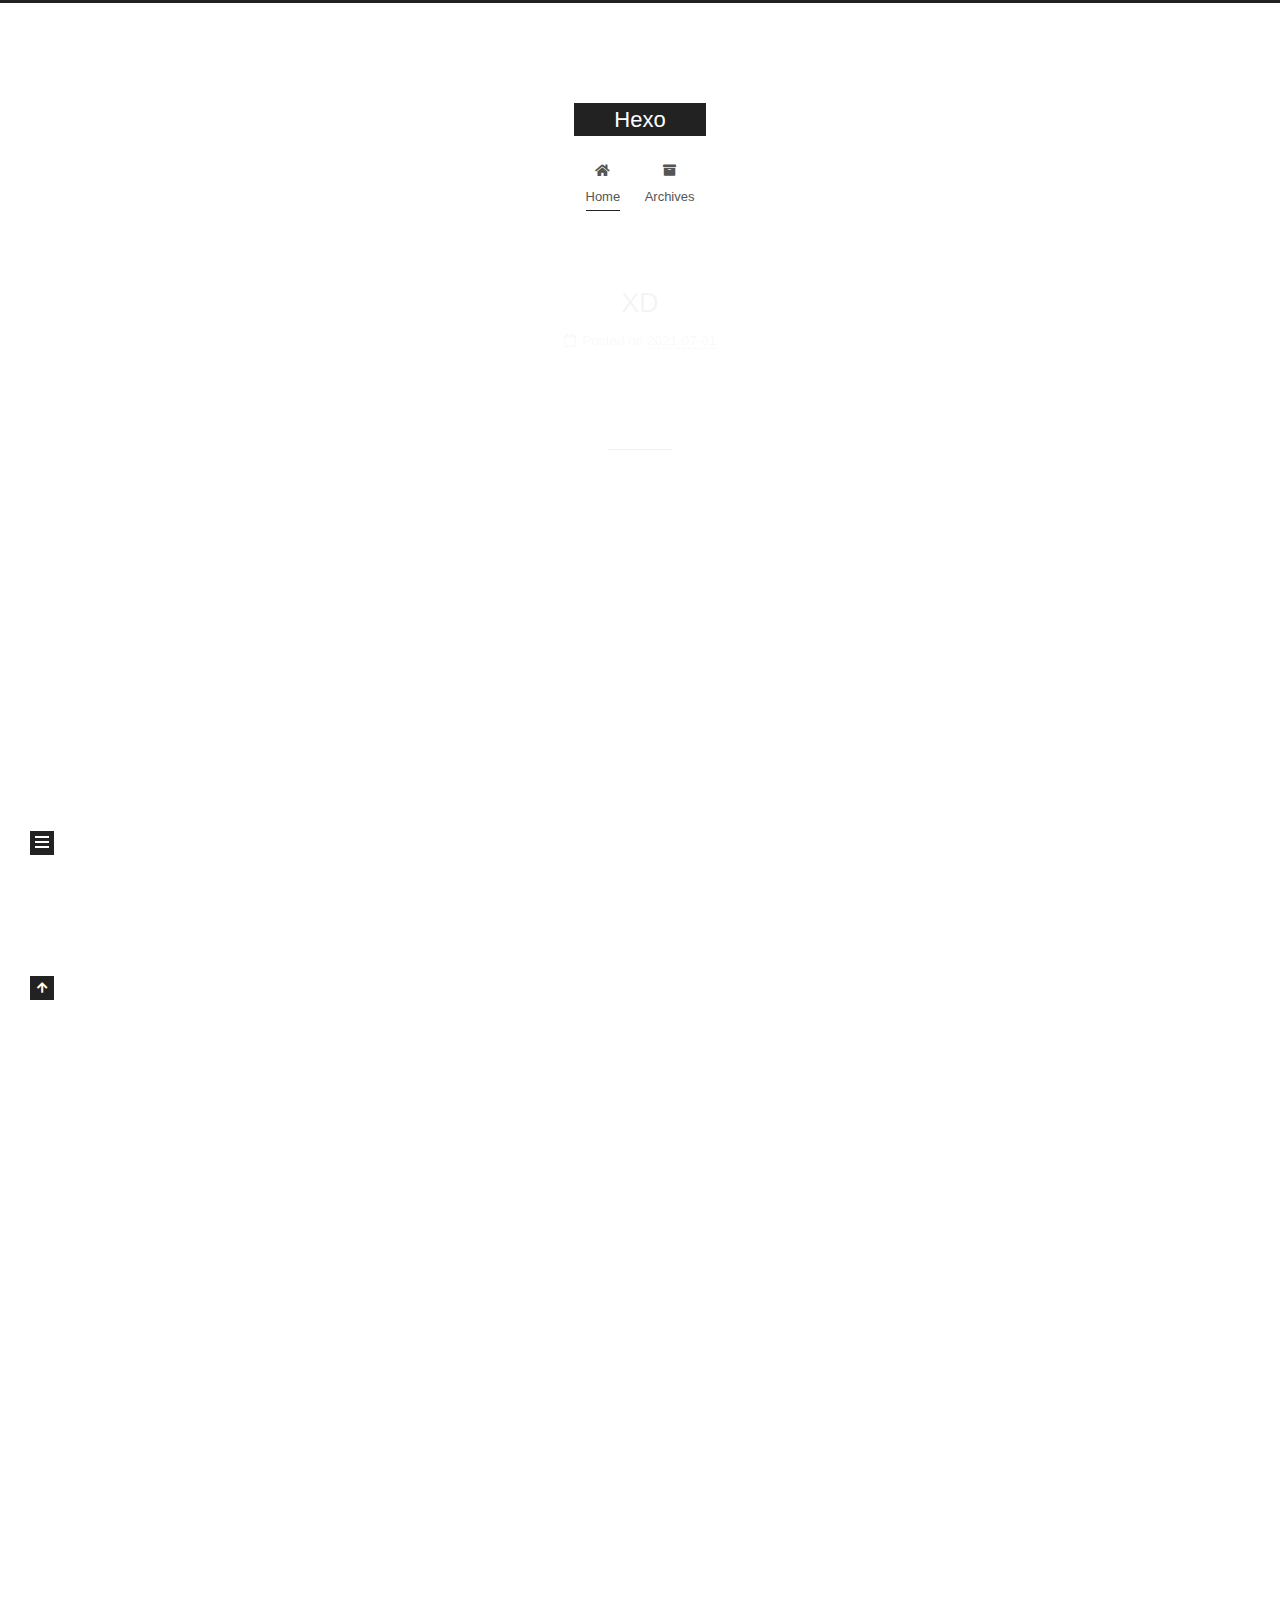
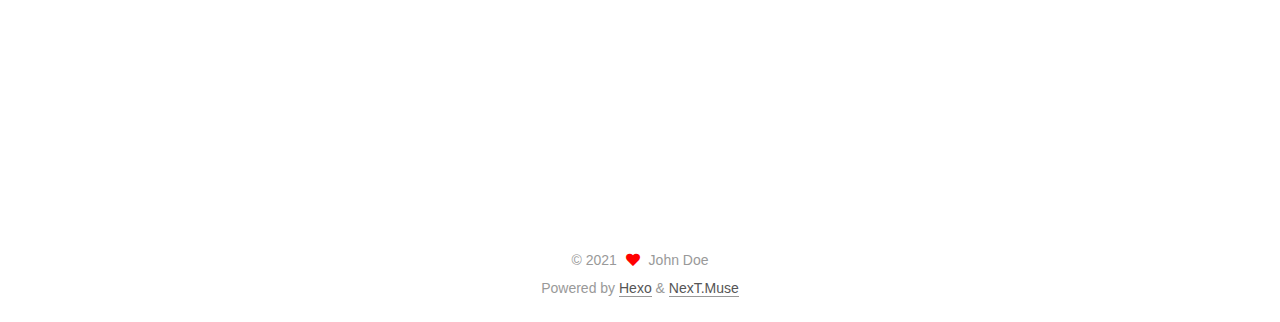
<file: index.html>
<!DOCTYPE html>
<html lang="en">
<head>
  <meta charset="UTF-8">
<meta name="viewport" content="width=device-width, initial-scale=1, maximum-scale=2">
<meta name="theme-color" content="#222">
<meta name="generator" content="Hexo 5.4.0">
  <link rel="apple-touch-icon" sizes="180x180" href="/images/apple-touch-icon-next.png">
  <link rel="icon" type="image/png" sizes="32x32" href="/images/favicon-32x32-next.png">
  <link rel="icon" type="image/png" sizes="16x16" href="/images/favicon-16x16-next.png">
  <link rel="mask-icon" href="/images/logo.svg" color="#222">

<link rel="stylesheet" href="/css/main.css">


<link rel="stylesheet" href="/lib/font-awesome/css/all.min.css">

<script id="hexo-configurations">
    var NexT = window.NexT || {};
    var CONFIG = {"hostname":"example.com","root":"/","scheme":"Muse","version":"7.8.0","exturl":false,"sidebar":{"position":"left","display":"post","padding":18,"offset":12,"onmobile":false},"copycode":{"enable":false,"show_result":false,"style":null},"back2top":{"enable":true,"sidebar":false,"scrollpercent":false},"bookmark":{"enable":false,"color":"#222","save":"auto"},"fancybox":false,"mediumzoom":false,"lazyload":false,"pangu":false,"comments":{"style":"tabs","active":null,"storage":true,"lazyload":false,"nav":null},"algolia":{"hits":{"per_page":10},"labels":{"input_placeholder":"Search for Posts","hits_empty":"We didn't find any results for the search: ${query}","hits_stats":"${hits} results found in ${time} ms"}},"localsearch":{"enable":false,"trigger":"auto","top_n_per_article":1,"unescape":false,"preload":false},"motion":{"enable":true,"async":false,"transition":{"post_block":"fadeIn","post_header":"slideDownIn","post_body":"slideDownIn","coll_header":"slideLeftIn","sidebar":"slideUpIn"}}};
  </script>

  <meta property="og:type" content="website">
<meta property="og:title" content="Hexo">
<meta property="og:url" content="http://example.com/index.html">
<meta property="og:site_name" content="Hexo">
<meta property="og:locale" content="en_US">
<meta property="article:author" content="John Doe">
<meta name="twitter:card" content="summary">

<link rel="canonical" href="http://example.com/">


<script id="page-configurations">
  // https://hexo.io/docs/variables.html
  CONFIG.page = {
    sidebar: "",
    isHome : true,
    isPost : false,
    lang   : 'en'
  };
</script>

  <title>Hexo</title>
  






  <noscript>
  <style>
  .use-motion .brand,
  .use-motion .menu-item,
  .sidebar-inner,
  .use-motion .post-block,
  .use-motion .pagination,
  .use-motion .comments,
  .use-motion .post-header,
  .use-motion .post-body,
  .use-motion .collection-header { opacity: initial; }

  .use-motion .site-title,
  .use-motion .site-subtitle {
    opacity: initial;
    top: initial;
  }

  .use-motion .logo-line-before i { left: initial; }
  .use-motion .logo-line-after i { right: initial; }
  </style>
</noscript>

</head>

<body itemscope itemtype="http://schema.org/WebPage">
  <div class="container use-motion">
    <div class="headband"></div>

    <header class="header" itemscope itemtype="http://schema.org/WPHeader">
      <div class="header-inner"><div class="site-brand-container">
  <div class="site-nav-toggle">
    <div class="toggle" aria-label="Toggle navigation bar">
      <span class="toggle-line toggle-line-first"></span>
      <span class="toggle-line toggle-line-middle"></span>
      <span class="toggle-line toggle-line-last"></span>
    </div>
  </div>

  <div class="site-meta">

    <a href="/" class="brand" rel="start">
      <span class="logo-line-before"><i></i></span>
      <h1 class="site-title">Hexo</h1>
      <span class="logo-line-after"><i></i></span>
    </a>
  </div>

  <div class="site-nav-right">
    <div class="toggle popup-trigger">
    </div>
  </div>
</div>




<nav class="site-nav">
  <ul id="menu" class="main-menu menu">
        <li class="menu-item menu-item-home">

    <a href="/" rel="section"><i class="fa fa-home fa-fw"></i>Home</a>

  </li>
        <li class="menu-item menu-item-archives">

    <a href="/archives/" rel="section"><i class="fa fa-archive fa-fw"></i>Archives</a>

  </li>
  </ul>
</nav>




</div>
    </header>

    
  <div class="back-to-top">
    <i class="fa fa-arrow-up"></i>
    <span>0%</span>
  </div>


    <main class="main">
      <div class="main-inner">
        <div class="content-wrap">
          

          <div class="content index posts-expand">
            
      
  
  
  <article itemscope itemtype="http://schema.org/Article" class="post-block" lang="en">
    <link itemprop="mainEntityOfPage" href="http://example.com/2021/07/01/XD-1/">

    <span hidden itemprop="author" itemscope itemtype="http://schema.org/Person">
      <meta itemprop="image" content="/images/avatar.gif">
      <meta itemprop="name" content="John Doe">
      <meta itemprop="description" content="">
    </span>

    <span hidden itemprop="publisher" itemscope itemtype="http://schema.org/Organization">
      <meta itemprop="name" content="Hexo">
    </span>
      <header class="post-header">
        <h2 class="post-title" itemprop="name headline">
          
            <a href="/2021/07/01/XD-1/" class="post-title-link" itemprop="url">XD</a>
        </h2>

        <div class="post-meta">
            <span class="post-meta-item">
              <span class="post-meta-item-icon">
                <i class="far fa-calendar"></i>
              </span>
              <span class="post-meta-item-text">Posted on</span>

              <time title="Created: 2021-07-01 00:55:12" itemprop="dateCreated datePublished" datetime="2021-07-01T00:55:12+08:00">2021-07-01</time>
            </span>

          

        </div>
      </header>

    
    
    
    <div class="post-body" itemprop="articleBody">

      
          
      
    </div>

    
    
    
      <footer class="post-footer">
        <div class="post-eof"></div>
      </footer>
  </article>
  
  
  

      
  
  
  <article itemscope itemtype="http://schema.org/Article" class="post-block" lang="en">
    <link itemprop="mainEntityOfPage" href="http://example.com/2021/07/01/XD/">

    <span hidden itemprop="author" itemscope itemtype="http://schema.org/Person">
      <meta itemprop="image" content="/images/avatar.gif">
      <meta itemprop="name" content="John Doe">
      <meta itemprop="description" content="">
    </span>

    <span hidden itemprop="publisher" itemscope itemtype="http://schema.org/Organization">
      <meta itemprop="name" content="Hexo">
    </span>
      <header class="post-header">
        <h2 class="post-title" itemprop="name headline">
          
            <a href="/2021/07/01/XD/" class="post-title-link" itemprop="url">XD</a>
        </h2>

        <div class="post-meta">
            <span class="post-meta-item">
              <span class="post-meta-item-icon">
                <i class="far fa-calendar"></i>
              </span>
              <span class="post-meta-item-text">Posted on</span>

              <time title="Created: 2021-07-01 00:45:35" itemprop="dateCreated datePublished" datetime="2021-07-01T00:45:35+08:00">2021-07-01</time>
            </span>

          

        </div>
      </header>

    
    
    
    <div class="post-body" itemprop="articleBody">

      
          
      
    </div>

    
    
    
      <footer class="post-footer">
        <div class="post-eof"></div>
      </footer>
  </article>
  
  
  

      
  
  
  <article itemscope itemtype="http://schema.org/Article" class="post-block" lang="en">
    <link itemprop="mainEntityOfPage" href="http://example.com/2021/07/01/hello-world/">

    <span hidden itemprop="author" itemscope itemtype="http://schema.org/Person">
      <meta itemprop="image" content="/images/avatar.gif">
      <meta itemprop="name" content="John Doe">
      <meta itemprop="description" content="">
    </span>

    <span hidden itemprop="publisher" itemscope itemtype="http://schema.org/Organization">
      <meta itemprop="name" content="Hexo">
    </span>
      <header class="post-header">
        <h2 class="post-title" itemprop="name headline">
          
            <a href="/2021/07/01/hello-world/" class="post-title-link" itemprop="url">Hello World</a>
        </h2>

        <div class="post-meta">
            <span class="post-meta-item">
              <span class="post-meta-item-icon">
                <i class="far fa-calendar"></i>
              </span>
              <span class="post-meta-item-text">Posted on</span>

              <time title="Created: 2021-07-01 00:21:05" itemprop="dateCreated datePublished" datetime="2021-07-01T00:21:05+08:00">2021-07-01</time>
            </span>

          

        </div>
      </header>

    
    
    
    <div class="post-body" itemprop="articleBody">

      
          <p>Welcome to <a target="_blank" rel="noopener" href="https://hexo.io/">Hexo</a>! This is your very first post. Check <a target="_blank" rel="noopener" href="https://hexo.io/docs/">documentation</a> for more info. If you get any problems when using Hexo, you can find the answer in <a target="_blank" rel="noopener" href="https://hexo.io/docs/troubleshooting.html">troubleshooting</a> or you can ask me on <a target="_blank" rel="noopener" href="https://github.com/hexojs/hexo/issues">GitHub</a>.</p>
<h2 id="Quick-Start"><a href="#Quick-Start" class="headerlink" title="Quick Start"></a>Quick Start</h2><h3 id="Create-a-new-post"><a href="#Create-a-new-post" class="headerlink" title="Create a new post"></a>Create a new post</h3><figure class="highlight bash"><table><tr><td class="gutter"><pre><span class="line">1</span><br></pre></td><td class="code"><pre><span class="line">$ hexo new <span class="string">&quot;My New Post&quot;</span></span><br></pre></td></tr></table></figure>

<p>More info: <a target="_blank" rel="noopener" href="https://hexo.io/docs/writing.html">Writing</a></p>
<h3 id="Run-server"><a href="#Run-server" class="headerlink" title="Run server"></a>Run server</h3><figure class="highlight bash"><table><tr><td class="gutter"><pre><span class="line">1</span><br></pre></td><td class="code"><pre><span class="line">$ hexo server</span><br></pre></td></tr></table></figure>

<p>More info: <a target="_blank" rel="noopener" href="https://hexo.io/docs/server.html">Server</a></p>
<h3 id="Generate-static-files"><a href="#Generate-static-files" class="headerlink" title="Generate static files"></a>Generate static files</h3><figure class="highlight bash"><table><tr><td class="gutter"><pre><span class="line">1</span><br></pre></td><td class="code"><pre><span class="line">$ hexo generate</span><br></pre></td></tr></table></figure>

<p>More info: <a target="_blank" rel="noopener" href="https://hexo.io/docs/generating.html">Generating</a></p>
<h3 id="Deploy-to-remote-sites"><a href="#Deploy-to-remote-sites" class="headerlink" title="Deploy to remote sites"></a>Deploy to remote sites</h3><figure class="highlight bash"><table><tr><td class="gutter"><pre><span class="line">1</span><br></pre></td><td class="code"><pre><span class="line">$ hexo deploy</span><br></pre></td></tr></table></figure>

<p>More info: <a target="_blank" rel="noopener" href="https://hexo.io/docs/one-command-deployment.html">Deployment</a></p>

      
    </div>

    
    
    
      <footer class="post-footer">
        <div class="post-eof"></div>
      </footer>
  </article>
  
  
  


  



          </div>
          

<script>
  window.addEventListener('tabs:register', () => {
    let { activeClass } = CONFIG.comments;
    if (CONFIG.comments.storage) {
      activeClass = localStorage.getItem('comments_active') || activeClass;
    }
    if (activeClass) {
      let activeTab = document.querySelector(`a[href="#comment-${activeClass}"]`);
      if (activeTab) {
        activeTab.click();
      }
    }
  });
  if (CONFIG.comments.storage) {
    window.addEventListener('tabs:click', event => {
      if (!event.target.matches('.tabs-comment .tab-content .tab-pane')) return;
      let commentClass = event.target.classList[1];
      localStorage.setItem('comments_active', commentClass);
    });
  }
</script>

        </div>
          
  
  <div class="toggle sidebar-toggle">
    <span class="toggle-line toggle-line-first"></span>
    <span class="toggle-line toggle-line-middle"></span>
    <span class="toggle-line toggle-line-last"></span>
  </div>

  <aside class="sidebar">
    <div class="sidebar-inner">

      <ul class="sidebar-nav motion-element">
        <li class="sidebar-nav-toc">
          Table of Contents
        </li>
        <li class="sidebar-nav-overview">
          Overview
        </li>
      </ul>

      <!--noindex-->
      <div class="post-toc-wrap sidebar-panel">
      </div>
      <!--/noindex-->

      <div class="site-overview-wrap sidebar-panel">
        <div class="site-author motion-element" itemprop="author" itemscope itemtype="http://schema.org/Person">
  <p class="site-author-name" itemprop="name">John Doe</p>
  <div class="site-description" itemprop="description"></div>
</div>
<div class="site-state-wrap motion-element">
  <nav class="site-state">
      <div class="site-state-item site-state-posts">
          <a href="/archives/">
        
          <span class="site-state-item-count">3</span>
          <span class="site-state-item-name">posts</span>
        </a>
      </div>
  </nav>
</div>



      </div>

    </div>
  </aside>
  <div id="sidebar-dimmer"></div>


      </div>
    </main>

    <footer class="footer">
      <div class="footer-inner">
        

        

<div class="copyright">
  
  &copy; 
  <span itemprop="copyrightYear">2021</span>
  <span class="with-love">
    <i class="fa fa-heart"></i>
  </span>
  <span class="author" itemprop="copyrightHolder">John Doe</span>
</div>
  <div class="powered-by">Powered by <a href="https://hexo.io/" class="theme-link" rel="noopener" target="_blank">Hexo</a> & <a href="https://muse.theme-next.org/" class="theme-link" rel="noopener" target="_blank">NexT.Muse</a>
  </div>

        








      </div>
    </footer>
  </div>

  
  <script src="/lib/anime.min.js"></script>
  <script src="/lib/velocity/velocity.min.js"></script>
  <script src="/lib/velocity/velocity.ui.min.js"></script>

<script src="/js/utils.js"></script>

<script src="/js/motion.js"></script>


<script src="/js/schemes/muse.js"></script>


<script src="/js/next-boot.js"></script>




  















  

  

</body>
</html>
</file>
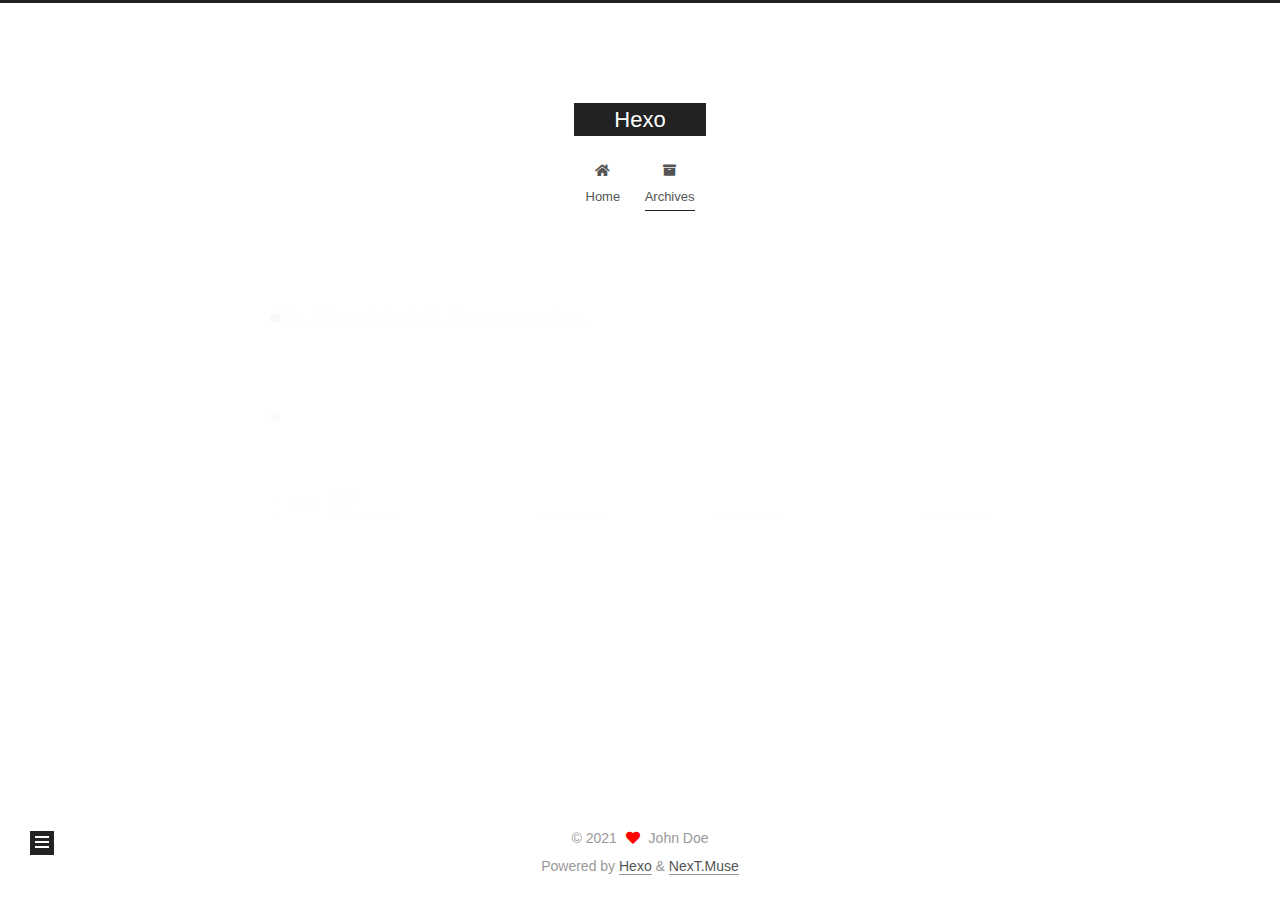
<file: archives/index.html>
<!DOCTYPE html>
<html lang="en">
<head>
  <meta charset="UTF-8">
<meta name="viewport" content="width=device-width, initial-scale=1, maximum-scale=2">
<meta name="theme-color" content="#222">
<meta name="generator" content="Hexo 5.4.0">
  <link rel="apple-touch-icon" sizes="180x180" href="/images/apple-touch-icon-next.png">
  <link rel="icon" type="image/png" sizes="32x32" href="/images/favicon-32x32-next.png">
  <link rel="icon" type="image/png" sizes="16x16" href="/images/favicon-16x16-next.png">
  <link rel="mask-icon" href="/images/logo.svg" color="#222">

<link rel="stylesheet" href="/css/main.css">


<link rel="stylesheet" href="/lib/font-awesome/css/all.min.css">

<script id="hexo-configurations">
    var NexT = window.NexT || {};
    var CONFIG = {"hostname":"example.com","root":"/","scheme":"Muse","version":"7.8.0","exturl":false,"sidebar":{"position":"left","display":"post","padding":18,"offset":12,"onmobile":false},"copycode":{"enable":false,"show_result":false,"style":null},"back2top":{"enable":true,"sidebar":false,"scrollpercent":false},"bookmark":{"enable":false,"color":"#222","save":"auto"},"fancybox":false,"mediumzoom":false,"lazyload":false,"pangu":false,"comments":{"style":"tabs","active":null,"storage":true,"lazyload":false,"nav":null},"algolia":{"hits":{"per_page":10},"labels":{"input_placeholder":"Search for Posts","hits_empty":"We didn't find any results for the search: ${query}","hits_stats":"${hits} results found in ${time} ms"}},"localsearch":{"enable":false,"trigger":"auto","top_n_per_article":1,"unescape":false,"preload":false},"motion":{"enable":true,"async":false,"transition":{"post_block":"fadeIn","post_header":"slideDownIn","post_body":"slideDownIn","coll_header":"slideLeftIn","sidebar":"slideUpIn"}}};
  </script>

  <meta property="og:type" content="website">
<meta property="og:title" content="Hexo">
<meta property="og:url" content="http://example.com/archives/index.html">
<meta property="og:site_name" content="Hexo">
<meta property="og:locale" content="en_US">
<meta property="article:author" content="John Doe">
<meta name="twitter:card" content="summary">

<link rel="canonical" href="http://example.com/archives/">


<script id="page-configurations">
  // https://hexo.io/docs/variables.html
  CONFIG.page = {
    sidebar: "",
    isHome : false,
    isPost : false,
    lang   : 'en'
  };
</script>

  <title>Archive | Hexo</title>
  






  <noscript>
  <style>
  .use-motion .brand,
  .use-motion .menu-item,
  .sidebar-inner,
  .use-motion .post-block,
  .use-motion .pagination,
  .use-motion .comments,
  .use-motion .post-header,
  .use-motion .post-body,
  .use-motion .collection-header { opacity: initial; }

  .use-motion .site-title,
  .use-motion .site-subtitle {
    opacity: initial;
    top: initial;
  }

  .use-motion .logo-line-before i { left: initial; }
  .use-motion .logo-line-after i { right: initial; }
  </style>
</noscript>

</head>

<body itemscope itemtype="http://schema.org/WebPage">
  <div class="container use-motion">
    <div class="headband"></div>

    <header class="header" itemscope itemtype="http://schema.org/WPHeader">
      <div class="header-inner"><div class="site-brand-container">
  <div class="site-nav-toggle">
    <div class="toggle" aria-label="Toggle navigation bar">
      <span class="toggle-line toggle-line-first"></span>
      <span class="toggle-line toggle-line-middle"></span>
      <span class="toggle-line toggle-line-last"></span>
    </div>
  </div>

  <div class="site-meta">

    <a href="/" class="brand" rel="start">
      <span class="logo-line-before"><i></i></span>
      <h1 class="site-title">Hexo</h1>
      <span class="logo-line-after"><i></i></span>
    </a>
  </div>

  <div class="site-nav-right">
    <div class="toggle popup-trigger">
    </div>
  </div>
</div>




<nav class="site-nav">
  <ul id="menu" class="main-menu menu">
        <li class="menu-item menu-item-home">

    <a href="/" rel="section"><i class="fa fa-home fa-fw"></i>Home</a>

  </li>
        <li class="menu-item menu-item-archives">

    <a href="/archives/" rel="section"><i class="fa fa-archive fa-fw"></i>Archives</a>

  </li>
  </ul>
</nav>




</div>
    </header>

    
  <div class="back-to-top">
    <i class="fa fa-arrow-up"></i>
    <span>0%</span>
  </div>


    <main class="main">
      <div class="main-inner">
        <div class="content-wrap">
          

          <div class="content archive">
            

  
  
  
  <div class="post-block">
    <div class="posts-collapse">
      <div class="collection-title">
        <span class="collection-header">Um..! 3 posts in total. Keep on posting.</span>
      </div>

      
    <div class="collection-year">
      <span class="collection-header">2021</span>
    </div>

  <article itemscope itemtype="http://schema.org/Article">
    <header class="post-header">

      <div class="post-meta">
        <time itemprop="dateCreated"
              datetime="2021-07-01T00:55:12+08:00"
              content="2021-07-01">
          07-01
        </time>
      </div>

      <div class="post-title">
          <a class="post-title-link" href="/2021/07/01/XD-1/" itemprop="url">
            <span itemprop="name">XD</span>
          </a>
      </div>

    </header>
  </article>

  <article itemscope itemtype="http://schema.org/Article">
    <header class="post-header">

      <div class="post-meta">
        <time itemprop="dateCreated"
              datetime="2021-07-01T00:45:35+08:00"
              content="2021-07-01">
          07-01
        </time>
      </div>

      <div class="post-title">
          <a class="post-title-link" href="/2021/07/01/XD/" itemprop="url">
            <span itemprop="name">XD</span>
          </a>
      </div>

    </header>
  </article>

  <article itemscope itemtype="http://schema.org/Article">
    <header class="post-header">

      <div class="post-meta">
        <time itemprop="dateCreated"
              datetime="2021-07-01T00:21:05+08:00"
              content="2021-07-01">
          07-01
        </time>
      </div>

      <div class="post-title">
          <a class="post-title-link" href="/2021/07/01/hello-world/" itemprop="url">
            <span itemprop="name">Hello World</span>
          </a>
      </div>

    </header>
  </article>


    </div>
  </div>
  
  
  

  



          </div>
          

<script>
  window.addEventListener('tabs:register', () => {
    let { activeClass } = CONFIG.comments;
    if (CONFIG.comments.storage) {
      activeClass = localStorage.getItem('comments_active') || activeClass;
    }
    if (activeClass) {
      let activeTab = document.querySelector(`a[href="#comment-${activeClass}"]`);
      if (activeTab) {
        activeTab.click();
      }
    }
  });
  if (CONFIG.comments.storage) {
    window.addEventListener('tabs:click', event => {
      if (!event.target.matches('.tabs-comment .tab-content .tab-pane')) return;
      let commentClass = event.target.classList[1];
      localStorage.setItem('comments_active', commentClass);
    });
  }
</script>

        </div>
          
  
  <div class="toggle sidebar-toggle">
    <span class="toggle-line toggle-line-first"></span>
    <span class="toggle-line toggle-line-middle"></span>
    <span class="toggle-line toggle-line-last"></span>
  </div>

  <aside class="sidebar">
    <div class="sidebar-inner">

      <ul class="sidebar-nav motion-element">
        <li class="sidebar-nav-toc">
          Table of Contents
        </li>
        <li class="sidebar-nav-overview">
          Overview
        </li>
      </ul>

      <!--noindex-->
      <div class="post-toc-wrap sidebar-panel">
      </div>
      <!--/noindex-->

      <div class="site-overview-wrap sidebar-panel">
        <div class="site-author motion-element" itemprop="author" itemscope itemtype="http://schema.org/Person">
  <p class="site-author-name" itemprop="name">John Doe</p>
  <div class="site-description" itemprop="description"></div>
</div>
<div class="site-state-wrap motion-element">
  <nav class="site-state">
      <div class="site-state-item site-state-posts">
          <a href="/archives/">
        
          <span class="site-state-item-count">3</span>
          <span class="site-state-item-name">posts</span>
        </a>
      </div>
  </nav>
</div>



      </div>

    </div>
  </aside>
  <div id="sidebar-dimmer"></div>


      </div>
    </main>

    <footer class="footer">
      <div class="footer-inner">
        

        

<div class="copyright">
  
  &copy; 
  <span itemprop="copyrightYear">2021</span>
  <span class="with-love">
    <i class="fa fa-heart"></i>
  </span>
  <span class="author" itemprop="copyrightHolder">John Doe</span>
</div>
  <div class="powered-by">Powered by <a href="https://hexo.io/" class="theme-link" rel="noopener" target="_blank">Hexo</a> & <a href="https://muse.theme-next.org/" class="theme-link" rel="noopener" target="_blank">NexT.Muse</a>
  </div>

        








      </div>
    </footer>
  </div>

  
  <script src="/lib/anime.min.js"></script>
  <script src="/lib/velocity/velocity.min.js"></script>
  <script src="/lib/velocity/velocity.ui.min.js"></script>

<script src="/js/utils.js"></script>

<script src="/js/motion.js"></script>


<script src="/js/schemes/muse.js"></script>


<script src="/js/next-boot.js"></script>




  















  

  

</body>
</html>
</file>
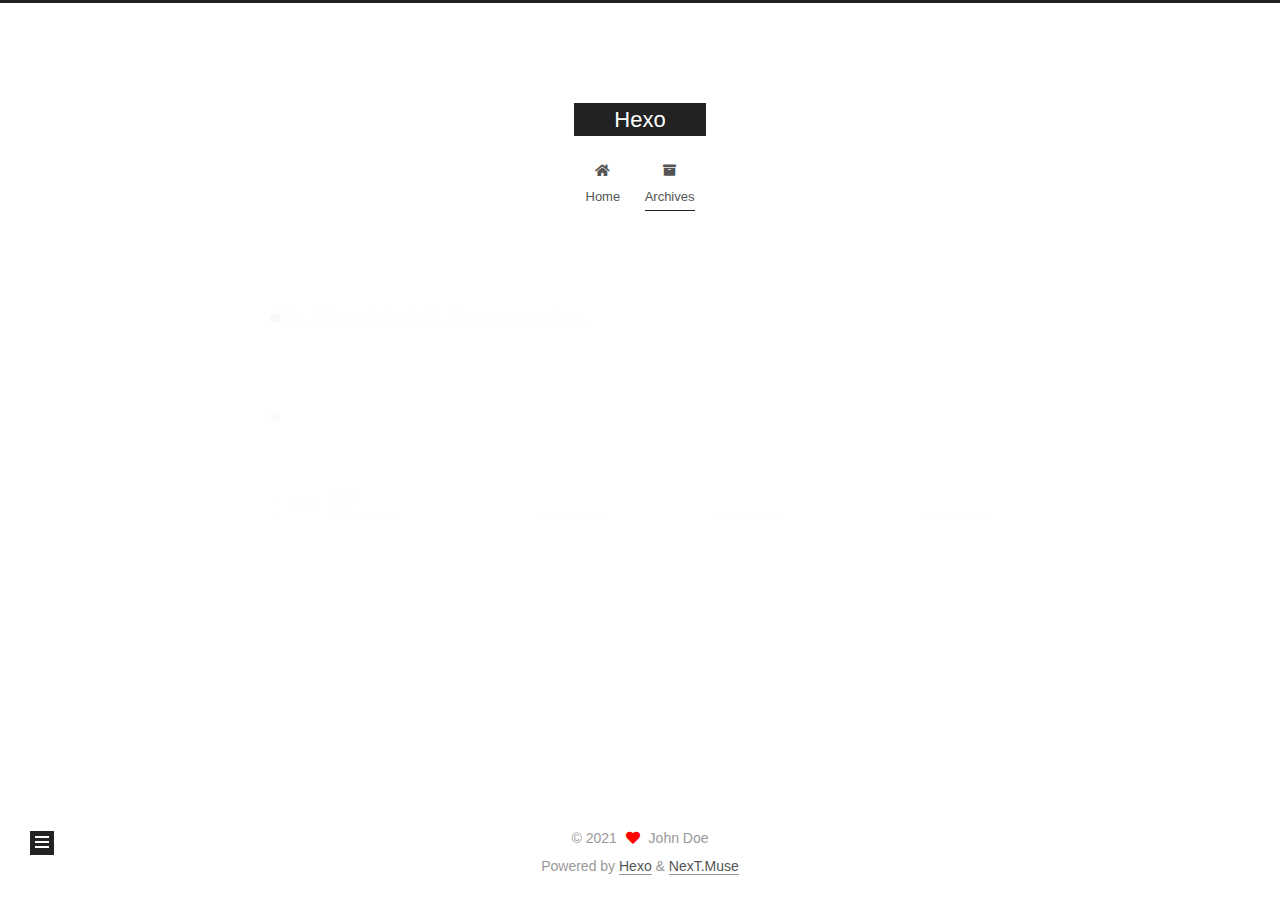
<file: archives/2021/index.html>
<!DOCTYPE html>
<html lang="en">
<head>
  <meta charset="UTF-8">
<meta name="viewport" content="width=device-width, initial-scale=1, maximum-scale=2">
<meta name="theme-color" content="#222">
<meta name="generator" content="Hexo 5.4.0">
  <link rel="apple-touch-icon" sizes="180x180" href="/images/apple-touch-icon-next.png">
  <link rel="icon" type="image/png" sizes="32x32" href="/images/favicon-32x32-next.png">
  <link rel="icon" type="image/png" sizes="16x16" href="/images/favicon-16x16-next.png">
  <link rel="mask-icon" href="/images/logo.svg" color="#222">

<link rel="stylesheet" href="/css/main.css">


<link rel="stylesheet" href="/lib/font-awesome/css/all.min.css">

<script id="hexo-configurations">
    var NexT = window.NexT || {};
    var CONFIG = {"hostname":"example.com","root":"/","scheme":"Muse","version":"7.8.0","exturl":false,"sidebar":{"position":"left","display":"post","padding":18,"offset":12,"onmobile":false},"copycode":{"enable":false,"show_result":false,"style":null},"back2top":{"enable":true,"sidebar":false,"scrollpercent":false},"bookmark":{"enable":false,"color":"#222","save":"auto"},"fancybox":false,"mediumzoom":false,"lazyload":false,"pangu":false,"comments":{"style":"tabs","active":null,"storage":true,"lazyload":false,"nav":null},"algolia":{"hits":{"per_page":10},"labels":{"input_placeholder":"Search for Posts","hits_empty":"We didn't find any results for the search: ${query}","hits_stats":"${hits} results found in ${time} ms"}},"localsearch":{"enable":false,"trigger":"auto","top_n_per_article":1,"unescape":false,"preload":false},"motion":{"enable":true,"async":false,"transition":{"post_block":"fadeIn","post_header":"slideDownIn","post_body":"slideDownIn","coll_header":"slideLeftIn","sidebar":"slideUpIn"}}};
  </script>

  <meta property="og:type" content="website">
<meta property="og:title" content="Hexo">
<meta property="og:url" content="http://example.com/archives/2021/index.html">
<meta property="og:site_name" content="Hexo">
<meta property="og:locale" content="en_US">
<meta property="article:author" content="John Doe">
<meta name="twitter:card" content="summary">

<link rel="canonical" href="http://example.com/archives/2021/">


<script id="page-configurations">
  // https://hexo.io/docs/variables.html
  CONFIG.page = {
    sidebar: "",
    isHome : false,
    isPost : false,
    lang   : 'en'
  };
</script>

  <title>Archive | Hexo</title>
  






  <noscript>
  <style>
  .use-motion .brand,
  .use-motion .menu-item,
  .sidebar-inner,
  .use-motion .post-block,
  .use-motion .pagination,
  .use-motion .comments,
  .use-motion .post-header,
  .use-motion .post-body,
  .use-motion .collection-header { opacity: initial; }

  .use-motion .site-title,
  .use-motion .site-subtitle {
    opacity: initial;
    top: initial;
  }

  .use-motion .logo-line-before i { left: initial; }
  .use-motion .logo-line-after i { right: initial; }
  </style>
</noscript>

</head>

<body itemscope itemtype="http://schema.org/WebPage">
  <div class="container use-motion">
    <div class="headband"></div>

    <header class="header" itemscope itemtype="http://schema.org/WPHeader">
      <div class="header-inner"><div class="site-brand-container">
  <div class="site-nav-toggle">
    <div class="toggle" aria-label="Toggle navigation bar">
      <span class="toggle-line toggle-line-first"></span>
      <span class="toggle-line toggle-line-middle"></span>
      <span class="toggle-line toggle-line-last"></span>
    </div>
  </div>

  <div class="site-meta">

    <a href="/" class="brand" rel="start">
      <span class="logo-line-before"><i></i></span>
      <h1 class="site-title">Hexo</h1>
      <span class="logo-line-after"><i></i></span>
    </a>
  </div>

  <div class="site-nav-right">
    <div class="toggle popup-trigger">
    </div>
  </div>
</div>




<nav class="site-nav">
  <ul id="menu" class="main-menu menu">
        <li class="menu-item menu-item-home">

    <a href="/" rel="section"><i class="fa fa-home fa-fw"></i>Home</a>

  </li>
        <li class="menu-item menu-item-archives">

    <a href="/archives/" rel="section"><i class="fa fa-archive fa-fw"></i>Archives</a>

  </li>
  </ul>
</nav>




</div>
    </header>

    
  <div class="back-to-top">
    <i class="fa fa-arrow-up"></i>
    <span>0%</span>
  </div>


    <main class="main">
      <div class="main-inner">
        <div class="content-wrap">
          

          <div class="content archive">
            

  
  
  
  <div class="post-block">
    <div class="posts-collapse">
      <div class="collection-title">
        <span class="collection-header">Um..! 3 posts in total. Keep on posting.</span>
      </div>

      
    <div class="collection-year">
      <span class="collection-header">2021</span>
    </div>

  <article itemscope itemtype="http://schema.org/Article">
    <header class="post-header">

      <div class="post-meta">
        <time itemprop="dateCreated"
              datetime="2021-07-01T00:55:12+08:00"
              content="2021-07-01">
          07-01
        </time>
      </div>

      <div class="post-title">
          <a class="post-title-link" href="/2021/07/01/XD-1/" itemprop="url">
            <span itemprop="name">XD</span>
          </a>
      </div>

    </header>
  </article>

  <article itemscope itemtype="http://schema.org/Article">
    <header class="post-header">

      <div class="post-meta">
        <time itemprop="dateCreated"
              datetime="2021-07-01T00:45:35+08:00"
              content="2021-07-01">
          07-01
        </time>
      </div>

      <div class="post-title">
          <a class="post-title-link" href="/2021/07/01/XD/" itemprop="url">
            <span itemprop="name">XD</span>
          </a>
      </div>

    </header>
  </article>

  <article itemscope itemtype="http://schema.org/Article">
    <header class="post-header">

      <div class="post-meta">
        <time itemprop="dateCreated"
              datetime="2021-07-01T00:21:05+08:00"
              content="2021-07-01">
          07-01
        </time>
      </div>

      <div class="post-title">
          <a class="post-title-link" href="/2021/07/01/hello-world/" itemprop="url">
            <span itemprop="name">Hello World</span>
          </a>
      </div>

    </header>
  </article>


    </div>
  </div>
  
  
  

  



          </div>
          

<script>
  window.addEventListener('tabs:register', () => {
    let { activeClass } = CONFIG.comments;
    if (CONFIG.comments.storage) {
      activeClass = localStorage.getItem('comments_active') || activeClass;
    }
    if (activeClass) {
      let activeTab = document.querySelector(`a[href="#comment-${activeClass}"]`);
      if (activeTab) {
        activeTab.click();
      }
    }
  });
  if (CONFIG.comments.storage) {
    window.addEventListener('tabs:click', event => {
      if (!event.target.matches('.tabs-comment .tab-content .tab-pane')) return;
      let commentClass = event.target.classList[1];
      localStorage.setItem('comments_active', commentClass);
    });
  }
</script>

        </div>
          
  
  <div class="toggle sidebar-toggle">
    <span class="toggle-line toggle-line-first"></span>
    <span class="toggle-line toggle-line-middle"></span>
    <span class="toggle-line toggle-line-last"></span>
  </div>

  <aside class="sidebar">
    <div class="sidebar-inner">

      <ul class="sidebar-nav motion-element">
        <li class="sidebar-nav-toc">
          Table of Contents
        </li>
        <li class="sidebar-nav-overview">
          Overview
        </li>
      </ul>

      <!--noindex-->
      <div class="post-toc-wrap sidebar-panel">
      </div>
      <!--/noindex-->

      <div class="site-overview-wrap sidebar-panel">
        <div class="site-author motion-element" itemprop="author" itemscope itemtype="http://schema.org/Person">
  <p class="site-author-name" itemprop="name">John Doe</p>
  <div class="site-description" itemprop="description"></div>
</div>
<div class="site-state-wrap motion-element">
  <nav class="site-state">
      <div class="site-state-item site-state-posts">
          <a href="/archives/">
        
          <span class="site-state-item-count">3</span>
          <span class="site-state-item-name">posts</span>
        </a>
      </div>
  </nav>
</div>



      </div>

    </div>
  </aside>
  <div id="sidebar-dimmer"></div>


      </div>
    </main>

    <footer class="footer">
      <div class="footer-inner">
        

        

<div class="copyright">
  
  &copy; 
  <span itemprop="copyrightYear">2021</span>
  <span class="with-love">
    <i class="fa fa-heart"></i>
  </span>
  <span class="author" itemprop="copyrightHolder">John Doe</span>
</div>
  <div class="powered-by">Powered by <a href="https://hexo.io/" class="theme-link" rel="noopener" target="_blank">Hexo</a> & <a href="https://muse.theme-next.org/" class="theme-link" rel="noopener" target="_blank">NexT.Muse</a>
  </div>

        








      </div>
    </footer>
  </div>

  
  <script src="/lib/anime.min.js"></script>
  <script src="/lib/velocity/velocity.min.js"></script>
  <script src="/lib/velocity/velocity.ui.min.js"></script>

<script src="/js/utils.js"></script>

<script src="/js/motion.js"></script>


<script src="/js/schemes/muse.js"></script>


<script src="/js/next-boot.js"></script>




  















  

  

</body>
</html>
</file>
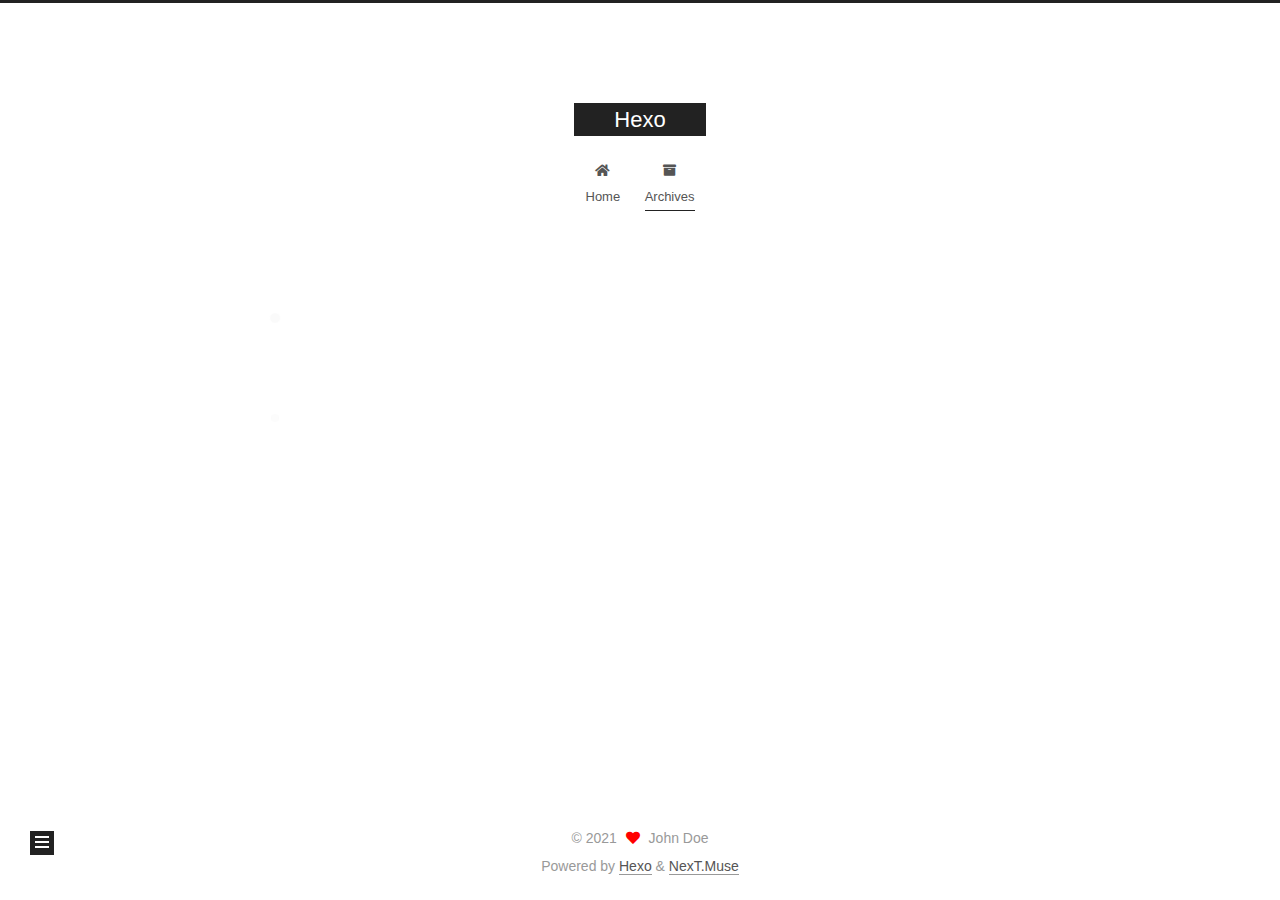
<file: archives/2021/07/index.html>
<!DOCTYPE html>
<html lang="en">
<head>
  <meta charset="UTF-8">
<meta name="viewport" content="width=device-width, initial-scale=1, maximum-scale=2">
<meta name="theme-color" content="#222">
<meta name="generator" content="Hexo 5.4.0">
  <link rel="apple-touch-icon" sizes="180x180" href="/images/apple-touch-icon-next.png">
  <link rel="icon" type="image/png" sizes="32x32" href="/images/favicon-32x32-next.png">
  <link rel="icon" type="image/png" sizes="16x16" href="/images/favicon-16x16-next.png">
  <link rel="mask-icon" href="/images/logo.svg" color="#222">

<link rel="stylesheet" href="/css/main.css">


<link rel="stylesheet" href="/lib/font-awesome/css/all.min.css">

<script id="hexo-configurations">
    var NexT = window.NexT || {};
    var CONFIG = {"hostname":"example.com","root":"/","scheme":"Muse","version":"7.8.0","exturl":false,"sidebar":{"position":"left","display":"post","padding":18,"offset":12,"onmobile":false},"copycode":{"enable":false,"show_result":false,"style":null},"back2top":{"enable":true,"sidebar":false,"scrollpercent":false},"bookmark":{"enable":false,"color":"#222","save":"auto"},"fancybox":false,"mediumzoom":false,"lazyload":false,"pangu":false,"comments":{"style":"tabs","active":null,"storage":true,"lazyload":false,"nav":null},"algolia":{"hits":{"per_page":10},"labels":{"input_placeholder":"Search for Posts","hits_empty":"We didn't find any results for the search: ${query}","hits_stats":"${hits} results found in ${time} ms"}},"localsearch":{"enable":false,"trigger":"auto","top_n_per_article":1,"unescape":false,"preload":false},"motion":{"enable":true,"async":false,"transition":{"post_block":"fadeIn","post_header":"slideDownIn","post_body":"slideDownIn","coll_header":"slideLeftIn","sidebar":"slideUpIn"}}};
  </script>

  <meta property="og:type" content="website">
<meta property="og:title" content="Hexo">
<meta property="og:url" content="http://example.com/archives/2021/07/index.html">
<meta property="og:site_name" content="Hexo">
<meta property="og:locale" content="en_US">
<meta property="article:author" content="John Doe">
<meta name="twitter:card" content="summary">

<link rel="canonical" href="http://example.com/archives/2021/07/">


<script id="page-configurations">
  // https://hexo.io/docs/variables.html
  CONFIG.page = {
    sidebar: "",
    isHome : false,
    isPost : false,
    lang   : 'en'
  };
</script>

  <title>Archive | Hexo</title>
  






  <noscript>
  <style>
  .use-motion .brand,
  .use-motion .menu-item,
  .sidebar-inner,
  .use-motion .post-block,
  .use-motion .pagination,
  .use-motion .comments,
  .use-motion .post-header,
  .use-motion .post-body,
  .use-motion .collection-header { opacity: initial; }

  .use-motion .site-title,
  .use-motion .site-subtitle {
    opacity: initial;
    top: initial;
  }

  .use-motion .logo-line-before i { left: initial; }
  .use-motion .logo-line-after i { right: initial; }
  </style>
</noscript>

</head>

<body itemscope itemtype="http://schema.org/WebPage">
  <div class="container use-motion">
    <div class="headband"></div>

    <header class="header" itemscope itemtype="http://schema.org/WPHeader">
      <div class="header-inner"><div class="site-brand-container">
  <div class="site-nav-toggle">
    <div class="toggle" aria-label="Toggle navigation bar">
      <span class="toggle-line toggle-line-first"></span>
      <span class="toggle-line toggle-line-middle"></span>
      <span class="toggle-line toggle-line-last"></span>
    </div>
  </div>

  <div class="site-meta">

    <a href="/" class="brand" rel="start">
      <span class="logo-line-before"><i></i></span>
      <h1 class="site-title">Hexo</h1>
      <span class="logo-line-after"><i></i></span>
    </a>
  </div>

  <div class="site-nav-right">
    <div class="toggle popup-trigger">
    </div>
  </div>
</div>




<nav class="site-nav">
  <ul id="menu" class="main-menu menu">
        <li class="menu-item menu-item-home">

    <a href="/" rel="section"><i class="fa fa-home fa-fw"></i>Home</a>

  </li>
        <li class="menu-item menu-item-archives">

    <a href="/archives/" rel="section"><i class="fa fa-archive fa-fw"></i>Archives</a>

  </li>
  </ul>
</nav>




</div>
    </header>

    
  <div class="back-to-top">
    <i class="fa fa-arrow-up"></i>
    <span>0%</span>
  </div>


    <main class="main">
      <div class="main-inner">
        <div class="content-wrap">
          

          <div class="content archive">
            

  
  
  
  <div class="post-block">
    <div class="posts-collapse">
      <div class="collection-title">
        <span class="collection-header">Um..! 3 posts in total. Keep on posting.</span>
      </div>

      
    <div class="collection-year">
      <span class="collection-header">2021</span>
    </div>

  <article itemscope itemtype="http://schema.org/Article">
    <header class="post-header">

      <div class="post-meta">
        <time itemprop="dateCreated"
              datetime="2021-07-01T00:55:12+08:00"
              content="2021-07-01">
          07-01
        </time>
      </div>

      <div class="post-title">
          <a class="post-title-link" href="/2021/07/01/XD-1/" itemprop="url">
            <span itemprop="name">XD</span>
          </a>
      </div>

    </header>
  </article>

  <article itemscope itemtype="http://schema.org/Article">
    <header class="post-header">

      <div class="post-meta">
        <time itemprop="dateCreated"
              datetime="2021-07-01T00:45:35+08:00"
              content="2021-07-01">
          07-01
        </time>
      </div>

      <div class="post-title">
          <a class="post-title-link" href="/2021/07/01/XD/" itemprop="url">
            <span itemprop="name">XD</span>
          </a>
      </div>

    </header>
  </article>

  <article itemscope itemtype="http://schema.org/Article">
    <header class="post-header">

      <div class="post-meta">
        <time itemprop="dateCreated"
              datetime="2021-07-01T00:21:05+08:00"
              content="2021-07-01">
          07-01
        </time>
      </div>

      <div class="post-title">
          <a class="post-title-link" href="/2021/07/01/hello-world/" itemprop="url">
            <span itemprop="name">Hello World</span>
          </a>
      </div>

    </header>
  </article>


    </div>
  </div>
  
  
  

  



          </div>
          

<script>
  window.addEventListener('tabs:register', () => {
    let { activeClass } = CONFIG.comments;
    if (CONFIG.comments.storage) {
      activeClass = localStorage.getItem('comments_active') || activeClass;
    }
    if (activeClass) {
      let activeTab = document.querySelector(`a[href="#comment-${activeClass}"]`);
      if (activeTab) {
        activeTab.click();
      }
    }
  });
  if (CONFIG.comments.storage) {
    window.addEventListener('tabs:click', event => {
      if (!event.target.matches('.tabs-comment .tab-content .tab-pane')) return;
      let commentClass = event.target.classList[1];
      localStorage.setItem('comments_active', commentClass);
    });
  }
</script>

        </div>
          
  
  <div class="toggle sidebar-toggle">
    <span class="toggle-line toggle-line-first"></span>
    <span class="toggle-line toggle-line-middle"></span>
    <span class="toggle-line toggle-line-last"></span>
  </div>

  <aside class="sidebar">
    <div class="sidebar-inner">

      <ul class="sidebar-nav motion-element">
        <li class="sidebar-nav-toc">
          Table of Contents
        </li>
        <li class="sidebar-nav-overview">
          Overview
        </li>
      </ul>

      <!--noindex-->
      <div class="post-toc-wrap sidebar-panel">
      </div>
      <!--/noindex-->

      <div class="site-overview-wrap sidebar-panel">
        <div class="site-author motion-element" itemprop="author" itemscope itemtype="http://schema.org/Person">
  <p class="site-author-name" itemprop="name">John Doe</p>
  <div class="site-description" itemprop="description"></div>
</div>
<div class="site-state-wrap motion-element">
  <nav class="site-state">
      <div class="site-state-item site-state-posts">
          <a href="/archives/">
        
          <span class="site-state-item-count">3</span>
          <span class="site-state-item-name">posts</span>
        </a>
      </div>
  </nav>
</div>



      </div>

    </div>
  </aside>
  <div id="sidebar-dimmer"></div>


      </div>
    </main>

    <footer class="footer">
      <div class="footer-inner">
        

        

<div class="copyright">
  
  &copy; 
  <span itemprop="copyrightYear">2021</span>
  <span class="with-love">
    <i class="fa fa-heart"></i>
  </span>
  <span class="author" itemprop="copyrightHolder">John Doe</span>
</div>
  <div class="powered-by">Powered by <a href="https://hexo.io/" class="theme-link" rel="noopener" target="_blank">Hexo</a> & <a href="https://muse.theme-next.org/" class="theme-link" rel="noopener" target="_blank">NexT.Muse</a>
  </div>

        








      </div>
    </footer>
  </div>

  
  <script src="/lib/anime.min.js"></script>
  <script src="/lib/velocity/velocity.min.js"></script>
  <script src="/lib/velocity/velocity.ui.min.js"></script>

<script src="/js/utils.js"></script>

<script src="/js/motion.js"></script>


<script src="/js/schemes/muse.js"></script>


<script src="/js/next-boot.js"></script>




  















  

  

</body>
</html>
</file>
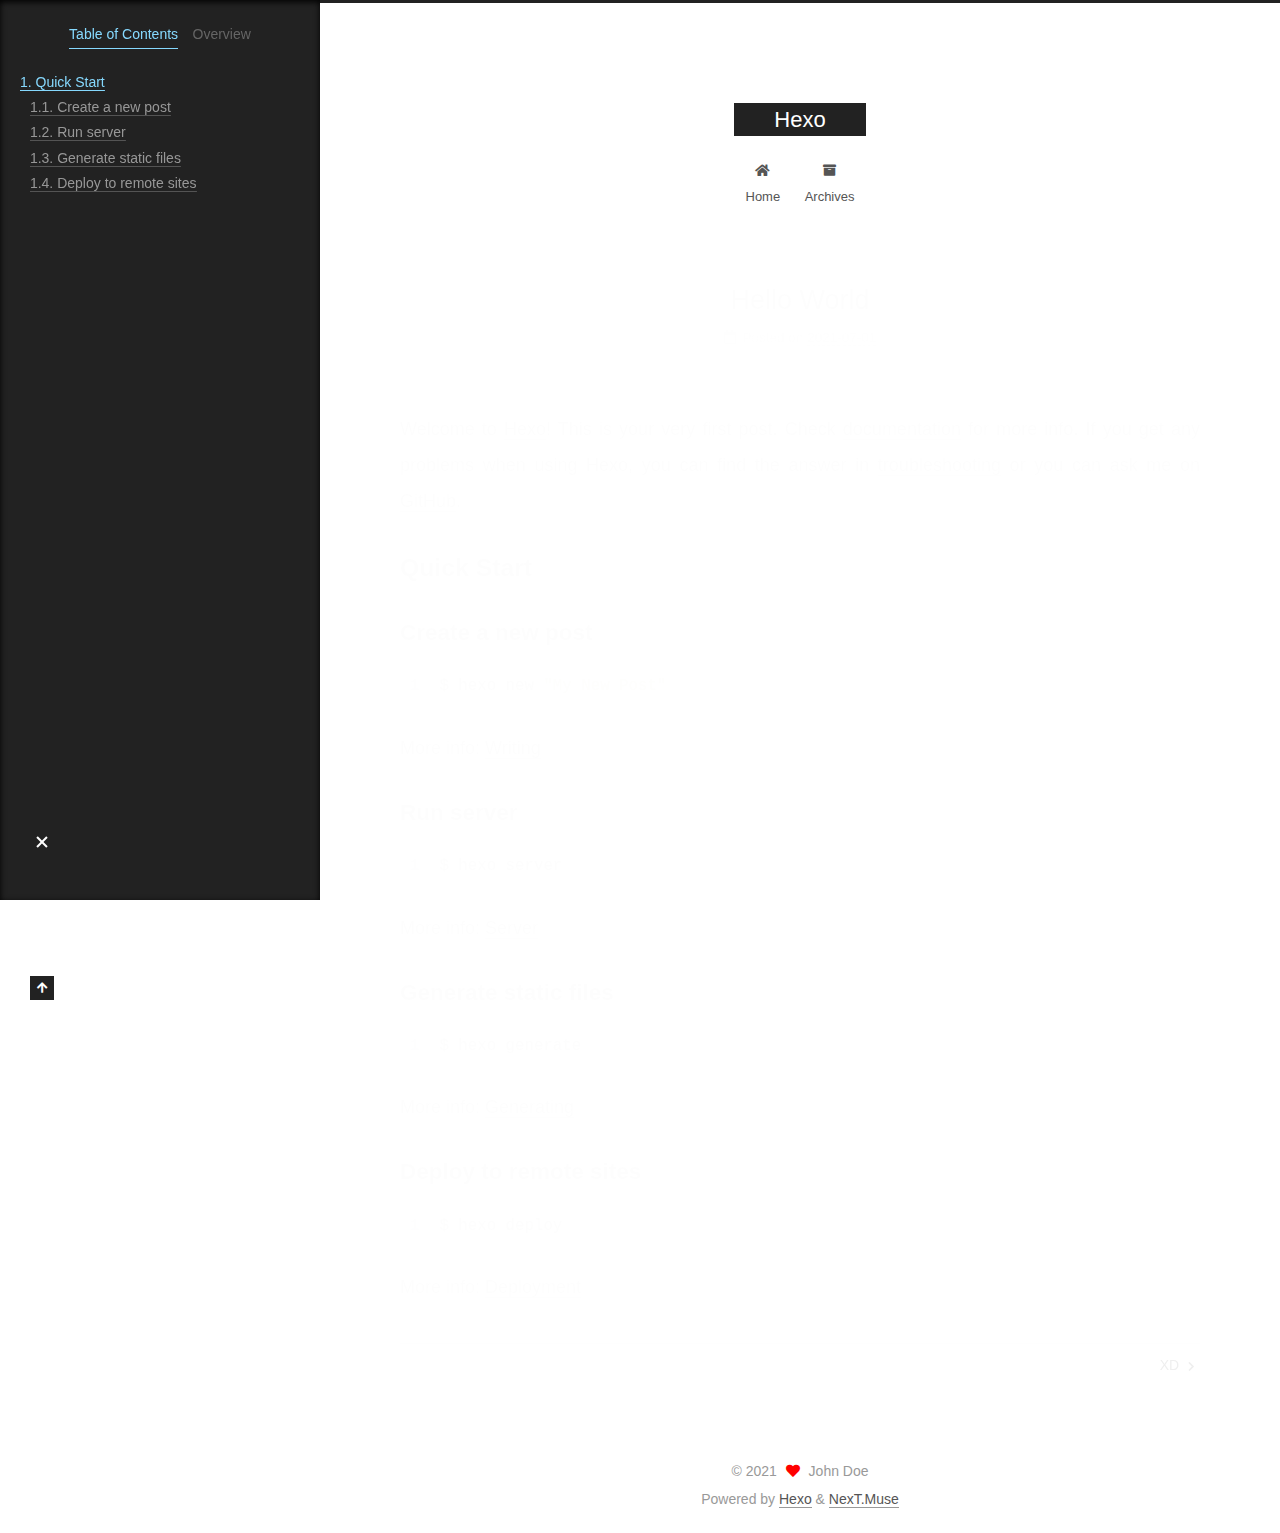
<file: 2021/07/01/hello-world/index.html>
<!DOCTYPE html>
<html lang="en">
<head>
  <meta charset="UTF-8">
<meta name="viewport" content="width=device-width, initial-scale=1, maximum-scale=2">
<meta name="theme-color" content="#222">
<meta name="generator" content="Hexo 5.4.0">
  <link rel="apple-touch-icon" sizes="180x180" href="/images/apple-touch-icon-next.png">
  <link rel="icon" type="image/png" sizes="32x32" href="/images/favicon-32x32-next.png">
  <link rel="icon" type="image/png" sizes="16x16" href="/images/favicon-16x16-next.png">
  <link rel="mask-icon" href="/images/logo.svg" color="#222">

<link rel="stylesheet" href="/css/main.css">


<link rel="stylesheet" href="/lib/font-awesome/css/all.min.css">

<script id="hexo-configurations">
    var NexT = window.NexT || {};
    var CONFIG = {"hostname":"example.com","root":"/","scheme":"Muse","version":"7.8.0","exturl":false,"sidebar":{"position":"left","display":"post","padding":18,"offset":12,"onmobile":false},"copycode":{"enable":false,"show_result":false,"style":null},"back2top":{"enable":true,"sidebar":false,"scrollpercent":false},"bookmark":{"enable":false,"color":"#222","save":"auto"},"fancybox":false,"mediumzoom":false,"lazyload":false,"pangu":false,"comments":{"style":"tabs","active":null,"storage":true,"lazyload":false,"nav":null},"algolia":{"hits":{"per_page":10},"labels":{"input_placeholder":"Search for Posts","hits_empty":"We didn't find any results for the search: ${query}","hits_stats":"${hits} results found in ${time} ms"}},"localsearch":{"enable":false,"trigger":"auto","top_n_per_article":1,"unescape":false,"preload":false},"motion":{"enable":true,"async":false,"transition":{"post_block":"fadeIn","post_header":"slideDownIn","post_body":"slideDownIn","coll_header":"slideLeftIn","sidebar":"slideUpIn"}}};
  </script>

  <meta name="description" content="Welcome to Hexo! This is your very first post. Check documentation for more info. If you get any problems when using Hexo, you can find the answer in troubleshooting or you can ask me on GitHub. Quick">
<meta property="og:type" content="article">
<meta property="og:title" content="Hello World">
<meta property="og:url" content="http://example.com/2021/07/01/hello-world/index.html">
<meta property="og:site_name" content="Hexo">
<meta property="og:description" content="Welcome to Hexo! This is your very first post. Check documentation for more info. If you get any problems when using Hexo, you can find the answer in troubleshooting or you can ask me on GitHub. Quick">
<meta property="og:locale" content="en_US">
<meta property="article:published_time" content="2021-06-30T16:21:05.646Z">
<meta property="article:modified_time" content="2021-06-30T16:21:05.647Z">
<meta property="article:author" content="John Doe">
<meta name="twitter:card" content="summary">

<link rel="canonical" href="http://example.com/2021/07/01/hello-world/">


<script id="page-configurations">
  // https://hexo.io/docs/variables.html
  CONFIG.page = {
    sidebar: "",
    isHome : false,
    isPost : true,
    lang   : 'en'
  };
</script>

  <title>Hello World | Hexo</title>
  






  <noscript>
  <style>
  .use-motion .brand,
  .use-motion .menu-item,
  .sidebar-inner,
  .use-motion .post-block,
  .use-motion .pagination,
  .use-motion .comments,
  .use-motion .post-header,
  .use-motion .post-body,
  .use-motion .collection-header { opacity: initial; }

  .use-motion .site-title,
  .use-motion .site-subtitle {
    opacity: initial;
    top: initial;
  }

  .use-motion .logo-line-before i { left: initial; }
  .use-motion .logo-line-after i { right: initial; }
  </style>
</noscript>

</head>

<body itemscope itemtype="http://schema.org/WebPage">
  <div class="container use-motion">
    <div class="headband"></div>

    <header class="header" itemscope itemtype="http://schema.org/WPHeader">
      <div class="header-inner"><div class="site-brand-container">
  <div class="site-nav-toggle">
    <div class="toggle" aria-label="Toggle navigation bar">
      <span class="toggle-line toggle-line-first"></span>
      <span class="toggle-line toggle-line-middle"></span>
      <span class="toggle-line toggle-line-last"></span>
    </div>
  </div>

  <div class="site-meta">

    <a href="/" class="brand" rel="start">
      <span class="logo-line-before"><i></i></span>
      <h1 class="site-title">Hexo</h1>
      <span class="logo-line-after"><i></i></span>
    </a>
  </div>

  <div class="site-nav-right">
    <div class="toggle popup-trigger">
    </div>
  </div>
</div>




<nav class="site-nav">
  <ul id="menu" class="main-menu menu">
        <li class="menu-item menu-item-home">

    <a href="/" rel="section"><i class="fa fa-home fa-fw"></i>Home</a>

  </li>
        <li class="menu-item menu-item-archives">

    <a href="/archives/" rel="section"><i class="fa fa-archive fa-fw"></i>Archives</a>

  </li>
  </ul>
</nav>




</div>
    </header>

    
  <div class="back-to-top">
    <i class="fa fa-arrow-up"></i>
    <span>0%</span>
  </div>


    <main class="main">
      <div class="main-inner">
        <div class="content-wrap">
          

          <div class="content post posts-expand">
            

    
  
  
  <article itemscope itemtype="http://schema.org/Article" class="post-block" lang="en">
    <link itemprop="mainEntityOfPage" href="http://example.com/2021/07/01/hello-world/">

    <span hidden itemprop="author" itemscope itemtype="http://schema.org/Person">
      <meta itemprop="image" content="/images/avatar.gif">
      <meta itemprop="name" content="John Doe">
      <meta itemprop="description" content="">
    </span>

    <span hidden itemprop="publisher" itemscope itemtype="http://schema.org/Organization">
      <meta itemprop="name" content="Hexo">
    </span>
      <header class="post-header">
        <h1 class="post-title" itemprop="name headline">
          Hello World
        </h1>

        <div class="post-meta">
            <span class="post-meta-item">
              <span class="post-meta-item-icon">
                <i class="far fa-calendar"></i>
              </span>
              <span class="post-meta-item-text">Posted on</span>

              <time title="Created: 2021-07-01 00:21:05" itemprop="dateCreated datePublished" datetime="2021-07-01T00:21:05+08:00">2021-07-01</time>
            </span>

          

        </div>
      </header>

    
    
    
    <div class="post-body" itemprop="articleBody">

      
        <p>Welcome to <a target="_blank" rel="noopener" href="https://hexo.io/">Hexo</a>! This is your very first post. Check <a target="_blank" rel="noopener" href="https://hexo.io/docs/">documentation</a> for more info. If you get any problems when using Hexo, you can find the answer in <a target="_blank" rel="noopener" href="https://hexo.io/docs/troubleshooting.html">troubleshooting</a> or you can ask me on <a target="_blank" rel="noopener" href="https://github.com/hexojs/hexo/issues">GitHub</a>.</p>
<h2 id="Quick-Start"><a href="#Quick-Start" class="headerlink" title="Quick Start"></a>Quick Start</h2><h3 id="Create-a-new-post"><a href="#Create-a-new-post" class="headerlink" title="Create a new post"></a>Create a new post</h3><figure class="highlight bash"><table><tr><td class="gutter"><pre><span class="line">1</span><br></pre></td><td class="code"><pre><span class="line">$ hexo new <span class="string">&quot;My New Post&quot;</span></span><br></pre></td></tr></table></figure>

<p>More info: <a target="_blank" rel="noopener" href="https://hexo.io/docs/writing.html">Writing</a></p>
<h3 id="Run-server"><a href="#Run-server" class="headerlink" title="Run server"></a>Run server</h3><figure class="highlight bash"><table><tr><td class="gutter"><pre><span class="line">1</span><br></pre></td><td class="code"><pre><span class="line">$ hexo server</span><br></pre></td></tr></table></figure>

<p>More info: <a target="_blank" rel="noopener" href="https://hexo.io/docs/server.html">Server</a></p>
<h3 id="Generate-static-files"><a href="#Generate-static-files" class="headerlink" title="Generate static files"></a>Generate static files</h3><figure class="highlight bash"><table><tr><td class="gutter"><pre><span class="line">1</span><br></pre></td><td class="code"><pre><span class="line">$ hexo generate</span><br></pre></td></tr></table></figure>

<p>More info: <a target="_blank" rel="noopener" href="https://hexo.io/docs/generating.html">Generating</a></p>
<h3 id="Deploy-to-remote-sites"><a href="#Deploy-to-remote-sites" class="headerlink" title="Deploy to remote sites"></a>Deploy to remote sites</h3><figure class="highlight bash"><table><tr><td class="gutter"><pre><span class="line">1</span><br></pre></td><td class="code"><pre><span class="line">$ hexo deploy</span><br></pre></td></tr></table></figure>

<p>More info: <a target="_blank" rel="noopener" href="https://hexo.io/docs/one-command-deployment.html">Deployment</a></p>

    </div>

    
    
    

      <footer class="post-footer">

        


        
    <div class="post-nav">
      <div class="post-nav-item"></div>
      <div class="post-nav-item">
    <a href="/2021/07/01/XD/" rel="next" title="XD">
      XD <i class="fa fa-chevron-right"></i>
    </a></div>
    </div>
      </footer>
    
  </article>
  
  
  



          </div>
          

<script>
  window.addEventListener('tabs:register', () => {
    let { activeClass } = CONFIG.comments;
    if (CONFIG.comments.storage) {
      activeClass = localStorage.getItem('comments_active') || activeClass;
    }
    if (activeClass) {
      let activeTab = document.querySelector(`a[href="#comment-${activeClass}"]`);
      if (activeTab) {
        activeTab.click();
      }
    }
  });
  if (CONFIG.comments.storage) {
    window.addEventListener('tabs:click', event => {
      if (!event.target.matches('.tabs-comment .tab-content .tab-pane')) return;
      let commentClass = event.target.classList[1];
      localStorage.setItem('comments_active', commentClass);
    });
  }
</script>

        </div>
          
  
  <div class="toggle sidebar-toggle">
    <span class="toggle-line toggle-line-first"></span>
    <span class="toggle-line toggle-line-middle"></span>
    <span class="toggle-line toggle-line-last"></span>
  </div>

  <aside class="sidebar">
    <div class="sidebar-inner">

      <ul class="sidebar-nav motion-element">
        <li class="sidebar-nav-toc">
          Table of Contents
        </li>
        <li class="sidebar-nav-overview">
          Overview
        </li>
      </ul>

      <!--noindex-->
      <div class="post-toc-wrap sidebar-panel">
          <div class="post-toc motion-element"><ol class="nav"><li class="nav-item nav-level-2"><a class="nav-link" href="#Quick-Start"><span class="nav-number">1.</span> <span class="nav-text">Quick Start</span></a><ol class="nav-child"><li class="nav-item nav-level-3"><a class="nav-link" href="#Create-a-new-post"><span class="nav-number">1.1.</span> <span class="nav-text">Create a new post</span></a></li><li class="nav-item nav-level-3"><a class="nav-link" href="#Run-server"><span class="nav-number">1.2.</span> <span class="nav-text">Run server</span></a></li><li class="nav-item nav-level-3"><a class="nav-link" href="#Generate-static-files"><span class="nav-number">1.3.</span> <span class="nav-text">Generate static files</span></a></li><li class="nav-item nav-level-3"><a class="nav-link" href="#Deploy-to-remote-sites"><span class="nav-number">1.4.</span> <span class="nav-text">Deploy to remote sites</span></a></li></ol></li></ol></div>
      </div>
      <!--/noindex-->

      <div class="site-overview-wrap sidebar-panel">
        <div class="site-author motion-element" itemprop="author" itemscope itemtype="http://schema.org/Person">
  <p class="site-author-name" itemprop="name">John Doe</p>
  <div class="site-description" itemprop="description"></div>
</div>
<div class="site-state-wrap motion-element">
  <nav class="site-state">
      <div class="site-state-item site-state-posts">
          <a href="/archives/">
        
          <span class="site-state-item-count">3</span>
          <span class="site-state-item-name">posts</span>
        </a>
      </div>
  </nav>
</div>



      </div>

    </div>
  </aside>
  <div id="sidebar-dimmer"></div>


      </div>
    </main>

    <footer class="footer">
      <div class="footer-inner">
        

        

<div class="copyright">
  
  &copy; 
  <span itemprop="copyrightYear">2021</span>
  <span class="with-love">
    <i class="fa fa-heart"></i>
  </span>
  <span class="author" itemprop="copyrightHolder">John Doe</span>
</div>
  <div class="powered-by">Powered by <a href="https://hexo.io/" class="theme-link" rel="noopener" target="_blank">Hexo</a> & <a href="https://muse.theme-next.org/" class="theme-link" rel="noopener" target="_blank">NexT.Muse</a>
  </div>

        








      </div>
    </footer>
  </div>

  
  <script src="/lib/anime.min.js"></script>
  <script src="/lib/velocity/velocity.min.js"></script>
  <script src="/lib/velocity/velocity.ui.min.js"></script>

<script src="/js/utils.js"></script>

<script src="/js/motion.js"></script>


<script src="/js/schemes/muse.js"></script>


<script src="/js/next-boot.js"></script>




  















  

  

</body>
</html>
</file>
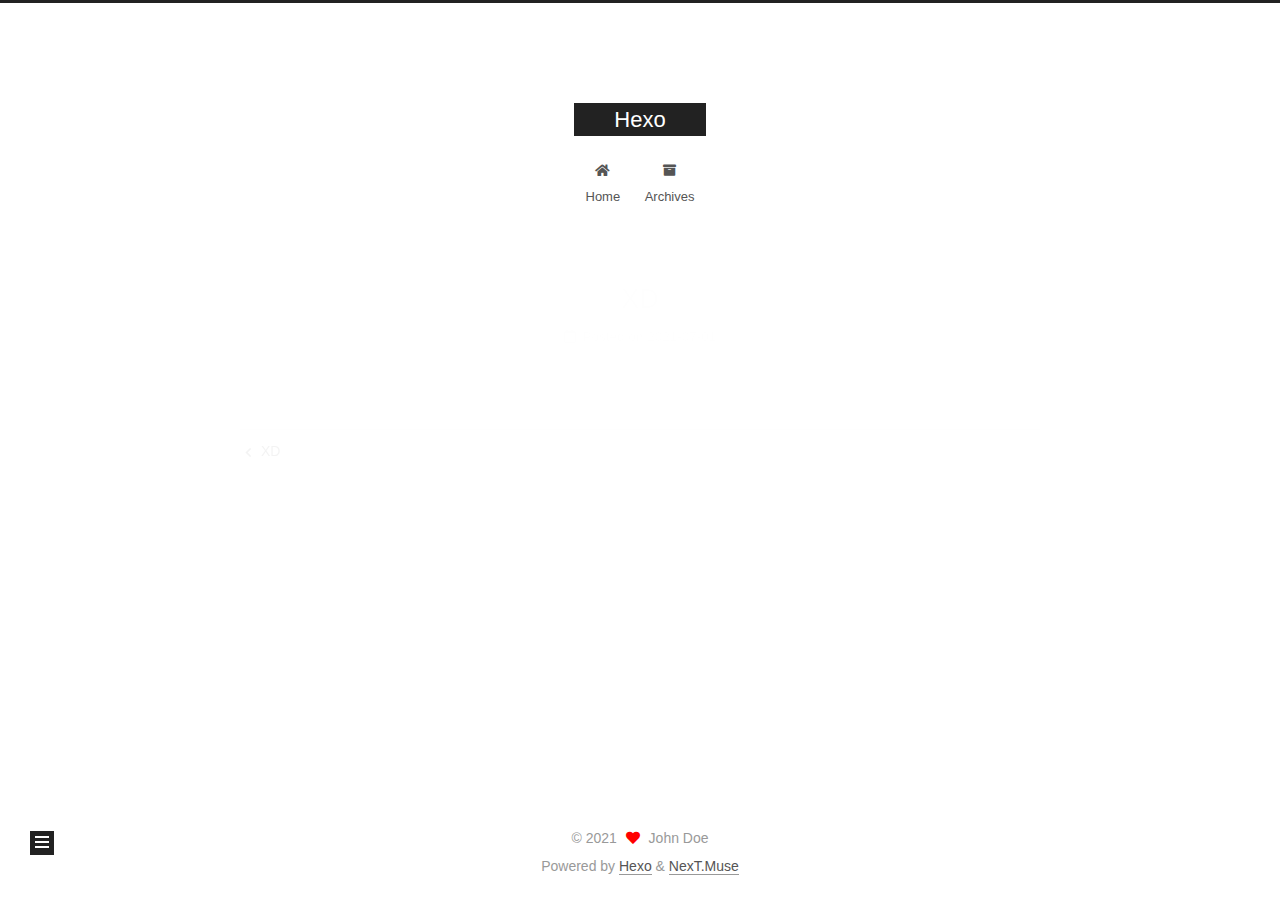
<file: 2021/07/01/XD-1/index.html>
<!DOCTYPE html>
<html lang="en">
<head>
  <meta charset="UTF-8">
<meta name="viewport" content="width=device-width, initial-scale=1, maximum-scale=2">
<meta name="theme-color" content="#222">
<meta name="generator" content="Hexo 5.4.0">
  <link rel="apple-touch-icon" sizes="180x180" href="/images/apple-touch-icon-next.png">
  <link rel="icon" type="image/png" sizes="32x32" href="/images/favicon-32x32-next.png">
  <link rel="icon" type="image/png" sizes="16x16" href="/images/favicon-16x16-next.png">
  <link rel="mask-icon" href="/images/logo.svg" color="#222">

<link rel="stylesheet" href="/css/main.css">


<link rel="stylesheet" href="/lib/font-awesome/css/all.min.css">

<script id="hexo-configurations">
    var NexT = window.NexT || {};
    var CONFIG = {"hostname":"example.com","root":"/","scheme":"Muse","version":"7.8.0","exturl":false,"sidebar":{"position":"left","display":"post","padding":18,"offset":12,"onmobile":false},"copycode":{"enable":false,"show_result":false,"style":null},"back2top":{"enable":true,"sidebar":false,"scrollpercent":false},"bookmark":{"enable":false,"color":"#222","save":"auto"},"fancybox":false,"mediumzoom":false,"lazyload":false,"pangu":false,"comments":{"style":"tabs","active":null,"storage":true,"lazyload":false,"nav":null},"algolia":{"hits":{"per_page":10},"labels":{"input_placeholder":"Search for Posts","hits_empty":"We didn't find any results for the search: ${query}","hits_stats":"${hits} results found in ${time} ms"}},"localsearch":{"enable":false,"trigger":"auto","top_n_per_article":1,"unescape":false,"preload":false},"motion":{"enable":true,"async":false,"transition":{"post_block":"fadeIn","post_header":"slideDownIn","post_body":"slideDownIn","coll_header":"slideLeftIn","sidebar":"slideUpIn"}}};
  </script>

  <meta property="og:type" content="article">
<meta property="og:title" content="XD">
<meta property="og:url" content="http://example.com/2021/07/01/XD-1/index.html">
<meta property="og:site_name" content="Hexo">
<meta property="og:locale" content="en_US">
<meta property="article:published_time" content="2021-06-30T16:55:12.000Z">
<meta property="article:modified_time" content="2021-06-30T16:55:12.427Z">
<meta property="article:author" content="John Doe">
<meta name="twitter:card" content="summary">

<link rel="canonical" href="http://example.com/2021/07/01/XD-1/">


<script id="page-configurations">
  // https://hexo.io/docs/variables.html
  CONFIG.page = {
    sidebar: "",
    isHome : false,
    isPost : true,
    lang   : 'en'
  };
</script>

  <title>XD | Hexo</title>
  






  <noscript>
  <style>
  .use-motion .brand,
  .use-motion .menu-item,
  .sidebar-inner,
  .use-motion .post-block,
  .use-motion .pagination,
  .use-motion .comments,
  .use-motion .post-header,
  .use-motion .post-body,
  .use-motion .collection-header { opacity: initial; }

  .use-motion .site-title,
  .use-motion .site-subtitle {
    opacity: initial;
    top: initial;
  }

  .use-motion .logo-line-before i { left: initial; }
  .use-motion .logo-line-after i { right: initial; }
  </style>
</noscript>

</head>

<body itemscope itemtype="http://schema.org/WebPage">
  <div class="container use-motion">
    <div class="headband"></div>

    <header class="header" itemscope itemtype="http://schema.org/WPHeader">
      <div class="header-inner"><div class="site-brand-container">
  <div class="site-nav-toggle">
    <div class="toggle" aria-label="Toggle navigation bar">
      <span class="toggle-line toggle-line-first"></span>
      <span class="toggle-line toggle-line-middle"></span>
      <span class="toggle-line toggle-line-last"></span>
    </div>
  </div>

  <div class="site-meta">

    <a href="/" class="brand" rel="start">
      <span class="logo-line-before"><i></i></span>
      <h1 class="site-title">Hexo</h1>
      <span class="logo-line-after"><i></i></span>
    </a>
  </div>

  <div class="site-nav-right">
    <div class="toggle popup-trigger">
    </div>
  </div>
</div>




<nav class="site-nav">
  <ul id="menu" class="main-menu menu">
        <li class="menu-item menu-item-home">

    <a href="/" rel="section"><i class="fa fa-home fa-fw"></i>Home</a>

  </li>
        <li class="menu-item menu-item-archives">

    <a href="/archives/" rel="section"><i class="fa fa-archive fa-fw"></i>Archives</a>

  </li>
  </ul>
</nav>




</div>
    </header>

    
  <div class="back-to-top">
    <i class="fa fa-arrow-up"></i>
    <span>0%</span>
  </div>


    <main class="main">
      <div class="main-inner">
        <div class="content-wrap">
          

          <div class="content post posts-expand">
            

    
  
  
  <article itemscope itemtype="http://schema.org/Article" class="post-block" lang="en">
    <link itemprop="mainEntityOfPage" href="http://example.com/2021/07/01/XD-1/">

    <span hidden itemprop="author" itemscope itemtype="http://schema.org/Person">
      <meta itemprop="image" content="/images/avatar.gif">
      <meta itemprop="name" content="John Doe">
      <meta itemprop="description" content="">
    </span>

    <span hidden itemprop="publisher" itemscope itemtype="http://schema.org/Organization">
      <meta itemprop="name" content="Hexo">
    </span>
      <header class="post-header">
        <h1 class="post-title" itemprop="name headline">
          XD
        </h1>

        <div class="post-meta">
            <span class="post-meta-item">
              <span class="post-meta-item-icon">
                <i class="far fa-calendar"></i>
              </span>
              <span class="post-meta-item-text">Posted on</span>

              <time title="Created: 2021-07-01 00:55:12" itemprop="dateCreated datePublished" datetime="2021-07-01T00:55:12+08:00">2021-07-01</time>
            </span>

          

        </div>
      </header>

    
    
    
    <div class="post-body" itemprop="articleBody">

      
        
    </div>

    
    
    

      <footer class="post-footer">

        


        
    <div class="post-nav">
      <div class="post-nav-item">
    <a href="/2021/07/01/XD/" rel="prev" title="XD">
      <i class="fa fa-chevron-left"></i> XD
    </a></div>
      <div class="post-nav-item"></div>
    </div>
      </footer>
    
  </article>
  
  
  



          </div>
          

<script>
  window.addEventListener('tabs:register', () => {
    let { activeClass } = CONFIG.comments;
    if (CONFIG.comments.storage) {
      activeClass = localStorage.getItem('comments_active') || activeClass;
    }
    if (activeClass) {
      let activeTab = document.querySelector(`a[href="#comment-${activeClass}"]`);
      if (activeTab) {
        activeTab.click();
      }
    }
  });
  if (CONFIG.comments.storage) {
    window.addEventListener('tabs:click', event => {
      if (!event.target.matches('.tabs-comment .tab-content .tab-pane')) return;
      let commentClass = event.target.classList[1];
      localStorage.setItem('comments_active', commentClass);
    });
  }
</script>

        </div>
          
  
  <div class="toggle sidebar-toggle">
    <span class="toggle-line toggle-line-first"></span>
    <span class="toggle-line toggle-line-middle"></span>
    <span class="toggle-line toggle-line-last"></span>
  </div>

  <aside class="sidebar">
    <div class="sidebar-inner">

      <ul class="sidebar-nav motion-element">
        <li class="sidebar-nav-toc">
          Table of Contents
        </li>
        <li class="sidebar-nav-overview">
          Overview
        </li>
      </ul>

      <!--noindex-->
      <div class="post-toc-wrap sidebar-panel">
      </div>
      <!--/noindex-->

      <div class="site-overview-wrap sidebar-panel">
        <div class="site-author motion-element" itemprop="author" itemscope itemtype="http://schema.org/Person">
  <p class="site-author-name" itemprop="name">John Doe</p>
  <div class="site-description" itemprop="description"></div>
</div>
<div class="site-state-wrap motion-element">
  <nav class="site-state">
      <div class="site-state-item site-state-posts">
          <a href="/archives/">
        
          <span class="site-state-item-count">3</span>
          <span class="site-state-item-name">posts</span>
        </a>
      </div>
  </nav>
</div>



      </div>

    </div>
  </aside>
  <div id="sidebar-dimmer"></div>


      </div>
    </main>

    <footer class="footer">
      <div class="footer-inner">
        

        

<div class="copyright">
  
  &copy; 
  <span itemprop="copyrightYear">2021</span>
  <span class="with-love">
    <i class="fa fa-heart"></i>
  </span>
  <span class="author" itemprop="copyrightHolder">John Doe</span>
</div>
  <div class="powered-by">Powered by <a href="https://hexo.io/" class="theme-link" rel="noopener" target="_blank">Hexo</a> & <a href="https://muse.theme-next.org/" class="theme-link" rel="noopener" target="_blank">NexT.Muse</a>
  </div>

        








      </div>
    </footer>
  </div>

  
  <script src="/lib/anime.min.js"></script>
  <script src="/lib/velocity/velocity.min.js"></script>
  <script src="/lib/velocity/velocity.ui.min.js"></script>

<script src="/js/utils.js"></script>

<script src="/js/motion.js"></script>


<script src="/js/schemes/muse.js"></script>


<script src="/js/next-boot.js"></script>




  















  

  

</body>
</html>
</file>
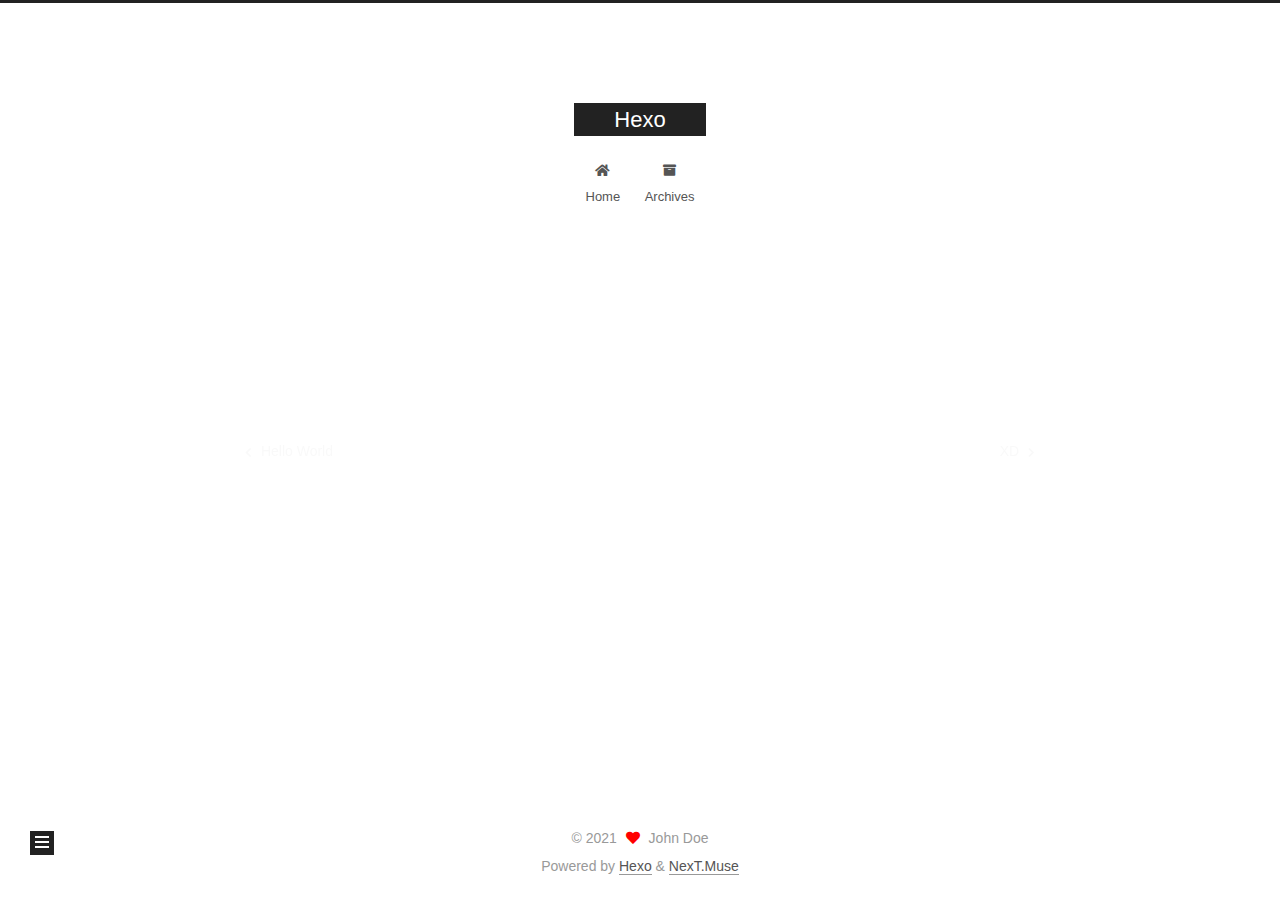
<file: 2021/07/01/XD/index.html>
<!DOCTYPE html>
<html lang="en">
<head>
  <meta charset="UTF-8">
<meta name="viewport" content="width=device-width, initial-scale=1, maximum-scale=2">
<meta name="theme-color" content="#222">
<meta name="generator" content="Hexo 5.4.0">
  <link rel="apple-touch-icon" sizes="180x180" href="/images/apple-touch-icon-next.png">
  <link rel="icon" type="image/png" sizes="32x32" href="/images/favicon-32x32-next.png">
  <link rel="icon" type="image/png" sizes="16x16" href="/images/favicon-16x16-next.png">
  <link rel="mask-icon" href="/images/logo.svg" color="#222">

<link rel="stylesheet" href="/css/main.css">


<link rel="stylesheet" href="/lib/font-awesome/css/all.min.css">

<script id="hexo-configurations">
    var NexT = window.NexT || {};
    var CONFIG = {"hostname":"example.com","root":"/","scheme":"Muse","version":"7.8.0","exturl":false,"sidebar":{"position":"left","display":"post","padding":18,"offset":12,"onmobile":false},"copycode":{"enable":false,"show_result":false,"style":null},"back2top":{"enable":true,"sidebar":false,"scrollpercent":false},"bookmark":{"enable":false,"color":"#222","save":"auto"},"fancybox":false,"mediumzoom":false,"lazyload":false,"pangu":false,"comments":{"style":"tabs","active":null,"storage":true,"lazyload":false,"nav":null},"algolia":{"hits":{"per_page":10},"labels":{"input_placeholder":"Search for Posts","hits_empty":"We didn't find any results for the search: ${query}","hits_stats":"${hits} results found in ${time} ms"}},"localsearch":{"enable":false,"trigger":"auto","top_n_per_article":1,"unescape":false,"preload":false},"motion":{"enable":true,"async":false,"transition":{"post_block":"fadeIn","post_header":"slideDownIn","post_body":"slideDownIn","coll_header":"slideLeftIn","sidebar":"slideUpIn"}}};
  </script>

  <meta property="og:type" content="article">
<meta property="og:title" content="XD">
<meta property="og:url" content="http://example.com/2021/07/01/XD/index.html">
<meta property="og:site_name" content="Hexo">
<meta property="og:locale" content="en_US">
<meta property="article:published_time" content="2021-06-30T16:45:35.000Z">
<meta property="article:modified_time" content="2021-06-30T16:45:35.607Z">
<meta property="article:author" content="John Doe">
<meta name="twitter:card" content="summary">

<link rel="canonical" href="http://example.com/2021/07/01/XD/">


<script id="page-configurations">
  // https://hexo.io/docs/variables.html
  CONFIG.page = {
    sidebar: "",
    isHome : false,
    isPost : true,
    lang   : 'en'
  };
</script>

  <title>XD | Hexo</title>
  






  <noscript>
  <style>
  .use-motion .brand,
  .use-motion .menu-item,
  .sidebar-inner,
  .use-motion .post-block,
  .use-motion .pagination,
  .use-motion .comments,
  .use-motion .post-header,
  .use-motion .post-body,
  .use-motion .collection-header { opacity: initial; }

  .use-motion .site-title,
  .use-motion .site-subtitle {
    opacity: initial;
    top: initial;
  }

  .use-motion .logo-line-before i { left: initial; }
  .use-motion .logo-line-after i { right: initial; }
  </style>
</noscript>

</head>

<body itemscope itemtype="http://schema.org/WebPage">
  <div class="container use-motion">
    <div class="headband"></div>

    <header class="header" itemscope itemtype="http://schema.org/WPHeader">
      <div class="header-inner"><div class="site-brand-container">
  <div class="site-nav-toggle">
    <div class="toggle" aria-label="Toggle navigation bar">
      <span class="toggle-line toggle-line-first"></span>
      <span class="toggle-line toggle-line-middle"></span>
      <span class="toggle-line toggle-line-last"></span>
    </div>
  </div>

  <div class="site-meta">

    <a href="/" class="brand" rel="start">
      <span class="logo-line-before"><i></i></span>
      <h1 class="site-title">Hexo</h1>
      <span class="logo-line-after"><i></i></span>
    </a>
  </div>

  <div class="site-nav-right">
    <div class="toggle popup-trigger">
    </div>
  </div>
</div>




<nav class="site-nav">
  <ul id="menu" class="main-menu menu">
        <li class="menu-item menu-item-home">

    <a href="/" rel="section"><i class="fa fa-home fa-fw"></i>Home</a>

  </li>
        <li class="menu-item menu-item-archives">

    <a href="/archives/" rel="section"><i class="fa fa-archive fa-fw"></i>Archives</a>

  </li>
  </ul>
</nav>




</div>
    </header>

    
  <div class="back-to-top">
    <i class="fa fa-arrow-up"></i>
    <span>0%</span>
  </div>


    <main class="main">
      <div class="main-inner">
        <div class="content-wrap">
          

          <div class="content post posts-expand">
            

    
  
  
  <article itemscope itemtype="http://schema.org/Article" class="post-block" lang="en">
    <link itemprop="mainEntityOfPage" href="http://example.com/2021/07/01/XD/">

    <span hidden itemprop="author" itemscope itemtype="http://schema.org/Person">
      <meta itemprop="image" content="/images/avatar.gif">
      <meta itemprop="name" content="John Doe">
      <meta itemprop="description" content="">
    </span>

    <span hidden itemprop="publisher" itemscope itemtype="http://schema.org/Organization">
      <meta itemprop="name" content="Hexo">
    </span>
      <header class="post-header">
        <h1 class="post-title" itemprop="name headline">
          XD
        </h1>

        <div class="post-meta">
            <span class="post-meta-item">
              <span class="post-meta-item-icon">
                <i class="far fa-calendar"></i>
              </span>
              <span class="post-meta-item-text">Posted on</span>

              <time title="Created: 2021-07-01 00:45:35" itemprop="dateCreated datePublished" datetime="2021-07-01T00:45:35+08:00">2021-07-01</time>
            </span>

          

        </div>
      </header>

    
    
    
    <div class="post-body" itemprop="articleBody">

      
        
    </div>

    
    
    

      <footer class="post-footer">

        


        
    <div class="post-nav">
      <div class="post-nav-item">
    <a href="/2021/07/01/hello-world/" rel="prev" title="Hello World">
      <i class="fa fa-chevron-left"></i> Hello World
    </a></div>
      <div class="post-nav-item">
    <a href="/2021/07/01/XD-1/" rel="next" title="XD">
      XD <i class="fa fa-chevron-right"></i>
    </a></div>
    </div>
      </footer>
    
  </article>
  
  
  



          </div>
          

<script>
  window.addEventListener('tabs:register', () => {
    let { activeClass } = CONFIG.comments;
    if (CONFIG.comments.storage) {
      activeClass = localStorage.getItem('comments_active') || activeClass;
    }
    if (activeClass) {
      let activeTab = document.querySelector(`a[href="#comment-${activeClass}"]`);
      if (activeTab) {
        activeTab.click();
      }
    }
  });
  if (CONFIG.comments.storage) {
    window.addEventListener('tabs:click', event => {
      if (!event.target.matches('.tabs-comment .tab-content .tab-pane')) return;
      let commentClass = event.target.classList[1];
      localStorage.setItem('comments_active', commentClass);
    });
  }
</script>

        </div>
          
  
  <div class="toggle sidebar-toggle">
    <span class="toggle-line toggle-line-first"></span>
    <span class="toggle-line toggle-line-middle"></span>
    <span class="toggle-line toggle-line-last"></span>
  </div>

  <aside class="sidebar">
    <div class="sidebar-inner">

      <ul class="sidebar-nav motion-element">
        <li class="sidebar-nav-toc">
          Table of Contents
        </li>
        <li class="sidebar-nav-overview">
          Overview
        </li>
      </ul>

      <!--noindex-->
      <div class="post-toc-wrap sidebar-panel">
      </div>
      <!--/noindex-->

      <div class="site-overview-wrap sidebar-panel">
        <div class="site-author motion-element" itemprop="author" itemscope itemtype="http://schema.org/Person">
  <p class="site-author-name" itemprop="name">John Doe</p>
  <div class="site-description" itemprop="description"></div>
</div>
<div class="site-state-wrap motion-element">
  <nav class="site-state">
      <div class="site-state-item site-state-posts">
          <a href="/archives/">
        
          <span class="site-state-item-count">3</span>
          <span class="site-state-item-name">posts</span>
        </a>
      </div>
  </nav>
</div>



      </div>

    </div>
  </aside>
  <div id="sidebar-dimmer"></div>


      </div>
    </main>

    <footer class="footer">
      <div class="footer-inner">
        

        

<div class="copyright">
  
  &copy; 
  <span itemprop="copyrightYear">2021</span>
  <span class="with-love">
    <i class="fa fa-heart"></i>
  </span>
  <span class="author" itemprop="copyrightHolder">John Doe</span>
</div>
  <div class="powered-by">Powered by <a href="https://hexo.io/" class="theme-link" rel="noopener" target="_blank">Hexo</a> & <a href="https://muse.theme-next.org/" class="theme-link" rel="noopener" target="_blank">NexT.Muse</a>
  </div>

        








      </div>
    </footer>
  </div>

  
  <script src="/lib/anime.min.js"></script>
  <script src="/lib/velocity/velocity.min.js"></script>
  <script src="/lib/velocity/velocity.ui.min.js"></script>

<script src="/js/utils.js"></script>

<script src="/js/motion.js"></script>


<script src="/js/schemes/muse.js"></script>


<script src="/js/next-boot.js"></script>




  















  

  

</body>
</html>
</file>
<file: css/main.css>
:root {
  --body-bg-color: #fff;
  --content-bg-color: #fff;
  --card-bg-color: #f5f5f5;
  --text-color: #555;
  --blockquote-color: #666;
  --link-color: #555;
  --link-hover-color: #222;
  --brand-color: #fff;
  --brand-hover-color: #fff;
  --table-row-odd-bg-color: #f9f9f9;
  --table-row-hover-bg-color: #f5f5f5;
  --menu-item-bg-color: #f5f5f5;
  --btn-default-bg: #222;
  --btn-default-color: #fff;
  --btn-default-border-color: #222;
  --btn-default-hover-bg: #fff;
  --btn-default-hover-color: #222;
  --btn-default-hover-border-color: #222;
}
html {
  line-height: 1.15; /* 1 */
  -webkit-text-size-adjust: 100%; /* 2 */
}
body {
  margin: 0;
}
main {
  display: block;
}
h1 {
  font-size: 2em;
  margin: 0.67em 0;
}
hr {
  box-sizing: content-box; /* 1 */
  height: 0; /* 1 */
  overflow: visible; /* 2 */
}
pre {
  font-family: monospace, monospace; /* 1 */
  font-size: 1em; /* 2 */
}
a {
  background: transparent;
}
abbr[title] {
  border-bottom: none; /* 1 */
  text-decoration: underline; /* 2 */
  text-decoration: underline dotted; /* 2 */
}
b,
strong {
  font-weight: bolder;
}
code,
kbd,
samp {
  font-family: monospace, monospace; /* 1 */
  font-size: 1em; /* 2 */
}
small {
  font-size: 80%;
}
sub,
sup {
  font-size: 75%;
  line-height: 0;
  position: relative;
  vertical-align: baseline;
}
sub {
  bottom: -0.25em;
}
sup {
  top: -0.5em;
}
img {
  border-style: none;
}
button,
input,
optgroup,
select,
textarea {
  font-family: inherit; /* 1 */
  font-size: 100%; /* 1 */
  line-height: 1.15; /* 1 */
  margin: 0; /* 2 */
}
button,
input {
/* 1 */
  overflow: visible;
}
button,
select {
/* 1 */
  text-transform: none;
}
button,
[type='button'],
[type='reset'],
[type='submit'] {
  -webkit-appearance: button;
}
button::-moz-focus-inner,
[type='button']::-moz-focus-inner,
[type='reset']::-moz-focus-inner,
[type='submit']::-moz-focus-inner {
  border-style: none;
  padding: 0;
}
button:-moz-focusring,
[type='button']:-moz-focusring,
[type='reset']:-moz-focusring,
[type='submit']:-moz-focusring {
  outline: 1px dotted ButtonText;
}
fieldset {
  padding: 0.35em 0.75em 0.625em;
}
legend {
  box-sizing: border-box; /* 1 */
  color: inherit; /* 2 */
  display: table; /* 1 */
  max-width: 100%; /* 1 */
  padding: 0; /* 3 */
  white-space: normal; /* 1 */
}
progress {
  vertical-align: baseline;
}
textarea {
  overflow: auto;
}
[type='checkbox'],
[type='radio'] {
  box-sizing: border-box; /* 1 */
  padding: 0; /* 2 */
}
[type='number']::-webkit-inner-spin-button,
[type='number']::-webkit-outer-spin-button {
  height: auto;
}
[type='search'] {
  outline-offset: -2px; /* 2 */
  -webkit-appearance: textfield; /* 1 */
}
[type='search']::-webkit-search-decoration {
  -webkit-appearance: none;
}
::-webkit-file-upload-button {
  font: inherit; /* 2 */
  -webkit-appearance: button; /* 1 */
}
details {
  display: block;
}
summary {
  display: list-item;
}
template {
  display: none;
}
[hidden] {
  display: none;
}
::selection {
  background: #262a30;
  color: #eee;
}
html,
body {
  height: 100%;
}
body {
  background: var(--body-bg-color);
  color: var(--text-color);
  font-family: 'Lato', "PingFang SC", "Microsoft YaHei", sans-serif;
  font-size: 1em;
  line-height: 2;
}
@media (max-width: 991px) {
  body {
    padding-left: 0 !important;
    padding-right: 0 !important;
  }
}
h1,
h2,
h3,
h4,
h5,
h6 {
  font-family: 'Lato', "PingFang SC", "Microsoft YaHei", sans-serif;
  font-weight: bold;
  line-height: 1.5;
  margin: 20px 0 15px;
}
h1 {
  font-size: 1.5em;
}
h2 {
  font-size: 1.375em;
}
h3 {
  font-size: 1.25em;
}
h4 {
  font-size: 1.125em;
}
h5 {
  font-size: 1em;
}
h6 {
  font-size: 0.875em;
}
p {
  margin: 0 0 20px 0;
}
a,
span.exturl {
  border-bottom: 1px solid #999;
  color: var(--link-color);
  outline: 0;
  text-decoration: none;
  overflow-wrap: break-word;
  word-wrap: break-word;
  cursor: pointer;
}
a:hover,
span.exturl:hover {
  border-bottom-color: var(--link-hover-color);
  color: var(--link-hover-color);
}
iframe,
img,
video {
  display: block;
  margin-left: auto;
  margin-right: auto;
  max-width: 100%;
}
hr {
  background-image: repeating-linear-gradient(-45deg, #ddd, #ddd 4px, transparent 4px, transparent 8px);
  border: 0;
  height: 3px;
  margin: 40px 0;
}
blockquote {
  border-left: 4px solid #ddd;
  color: var(--blockquote-color);
  margin: 0;
  padding: 0 15px;
}
blockquote cite::before {
  content: '-';
  padding: 0 5px;
}
dt {
  font-weight: bold;
}
dd {
  margin: 0;
  padding: 0;
}
kbd {
  background-color: #f5f5f5;
  background-image: linear-gradient(#eee, #fff, #eee);
  border: 1px solid #ccc;
  border-radius: 0.2em;
  box-shadow: 0.1em 0.1em 0.2em rgba(0,0,0,0.1);
  color: #555;
  font-family: inherit;
  padding: 0.1em 0.3em;
  white-space: nowrap;
}
.table-container {
  overflow: auto;
}
table {
  border-collapse: collapse;
  border-spacing: 0;
  font-size: 0.875em;
  margin: 0 0 20px 0;
  width: 100%;
}
tbody tr:nth-of-type(odd) {
  background: var(--table-row-odd-bg-color);
}
tbody tr:hover {
  background: var(--table-row-hover-bg-color);
}
caption,
th,
td {
  font-weight: normal;
  padding: 8px;
  vertical-align: middle;
}
th,
td {
  border: 1px solid #ddd;
  border-bottom: 3px solid #ddd;
}
th {
  font-weight: 700;
  padding-bottom: 10px;
}
td {
  border-bottom-width: 1px;
}
.btn {
  background: var(--btn-default-bg);
  border: 2px solid var(--btn-default-border-color);
  border-radius: 0;
  color: var(--btn-default-color);
  display: inline-block;
  font-size: 0.875em;
  line-height: 2;
  padding: 0 20px;
  text-decoration: none;
  transition-property: background-color;
  transition-delay: 0s;
  transition-duration: 0.2s;
  transition-timing-function: ease-in-out;
}
.btn:hover {
  background: var(--btn-default-hover-bg);
  border-color: var(--btn-default-hover-border-color);
  color: var(--btn-default-hover-color);
}
.btn + .btn {
  margin: 0 0 8px 8px;
}
.btn .fa-fw {
  text-align: left;
  width: 1.285714285714286em;
}
.toggle {
  line-height: 0;
}
.toggle .toggle-line {
  background: #fff;
  display: inline-block;
  height: 2px;
  left: 0;
  position: relative;
  top: 0;
  transition: all 0.4s;
  vertical-align: top;
  width: 100%;
}
.toggle .toggle-line:not(:first-child) {
  margin-top: 3px;
}
.toggle.toggle-arrow .toggle-line-first {
  left: 50%;
  top: 2px;
  transform: rotate(45deg);
  width: 50%;
}
.toggle.toggle-arrow .toggle-line-middle {
  left: 2px;
  width: 90%;
}
.toggle.toggle-arrow .toggle-line-last {
  left: 50%;
  top: -2px;
  transform: rotate(-45deg);
  width: 50%;
}
.toggle.toggle-close .toggle-line-first {
  transform: rotate(-45deg);
  top: 5px;
}
.toggle.toggle-close .toggle-line-middle {
  opacity: 0;
}
.toggle.toggle-close .toggle-line-last {
  transform: rotate(45deg);
  top: -5px;
}
.highlight,
pre {
  background: #f7f7f7;
  color: #4d4d4c;
  line-height: 1.6;
  margin: 0 auto 20px;
}
pre,
code {
  font-family: consolas, Menlo, monospace, "PingFang SC", "Microsoft YaHei";
}
code {
  background: #eee;
  border-radius: 3px;
  color: #555;
  padding: 2px 4px;
  overflow-wrap: break-word;
  word-wrap: break-word;
}
.highlight *::selection {
  background: #d6d6d6;
}
.highlight pre {
  border: 0;
  margin: 0;
  padding: 10px 0;
}
.highlight table {
  border: 0;
  margin: 0;
  width: auto;
}
.highlight td {
  border: 0;
  padding: 0;
}
.highlight figcaption {
  background: #eff2f3;
  color: #4d4d4c;
  display: flex;
  font-size: 0.875em;
  justify-content: space-between;
  line-height: 1.2;
  padding: 0.5em;
}
.highlight figcaption a {
  color: #4d4d4c;
}
.highlight figcaption a:hover {
  border-bottom-color: #4d4d4c;
}
.highlight .gutter {
  -moz-user-select: none;
  -ms-user-select: none;
  -webkit-user-select: none;
  user-select: none;
}
.highlight .gutter pre {
  background: #eff2f3;
  color: #869194;
  padding-left: 10px;
  padding-right: 10px;
  text-align: right;
}
.highlight .code pre {
  background: #f7f7f7;
  padding-left: 10px;
  width: 100%;
}
.gist table {
  width: auto;
}
.gist table td {
  border: 0;
}
pre {
  overflow: auto;
  padding: 10px;
}
pre code {
  background: none;
  color: #4d4d4c;
  font-size: 0.875em;
  padding: 0;
  text-shadow: none;
}
pre .deletion {
  background: #fdd;
}
pre .addition {
  background: #dfd;
}
pre .meta {
  color: #eab700;
  -moz-user-select: none;
  -ms-user-select: none;
  -webkit-user-select: none;
  user-select: none;
}
pre .comment {
  color: #8e908c;
}
pre .variable,
pre .attribute,
pre .tag,
pre .name,
pre .regexp,
pre .ruby .constant,
pre .xml .tag .title,
pre .xml .pi,
pre .xml .doctype,
pre .html .doctype,
pre .css .id,
pre .css .class,
pre .css .pseudo {
  color: #c82829;
}
pre .number,
pre .preprocessor,
pre .built_in,
pre .builtin-name,
pre .literal,
pre .params,
pre .constant,
pre .command {
  color: #f5871f;
}
pre .ruby .class .title,
pre .css .rules .attribute,
pre .string,
pre .symbol,
pre .value,
pre .inheritance,
pre .header,
pre .ruby .symbol,
pre .xml .cdata,
pre .special,
pre .formula {
  color: #718c00;
}
pre .title,
pre .css .hexcolor {
  color: #3e999f;
}
pre .function,
pre .python .decorator,
pre .python .title,
pre .ruby .function .title,
pre .ruby .title .keyword,
pre .perl .sub,
pre .javascript .title,
pre .coffeescript .title {
  color: #4271ae;
}
pre .keyword,
pre .javascript .function {
  color: #8959a8;
}
.blockquote-center {
  border-left: none;
  margin: 40px 0;
  padding: 0;
  position: relative;
  text-align: center;
}
.blockquote-center .fa {
  display: block;
  opacity: 0.6;
  position: absolute;
  width: 100%;
}
.blockquote-center .fa-quote-left {
  border-top: 1px solid #ccc;
  text-align: left;
  top: -20px;
}
.blockquote-center .fa-quote-right {
  border-bottom: 1px solid #ccc;
  text-align: right;
  bottom: -20px;
}
.blockquote-center p,
.blockquote-center div {
  text-align: center;
}
.post-body .group-picture img {
  margin: 0 auto;
  padding: 0 3px;
}
.group-picture-row {
  margin-bottom: 6px;
  overflow: hidden;
}
.group-picture-column {
  float: left;
  margin-bottom: 10px;
}
.post-body .label {
  color: #555;
  display: inline;
  padding: 0 2px;
}
.post-body .label.default {
  background: #f0f0f0;
}
.post-body .label.primary {
  background: #efe6f7;
}
.post-body .label.info {
  background: #e5f2f8;
}
.post-body .label.success {
  background: #e7f4e9;
}
.post-body .label.warning {
  background: #fcf6e1;
}
.post-body .label.danger {
  background: #fae8eb;
}
.post-body .tabs {
  margin-bottom: 20px;
}
.post-body .tabs,
.tabs-comment {
  display: block;
  padding-top: 10px;
  position: relative;
}
.post-body .tabs ul.nav-tabs,
.tabs-comment ul.nav-tabs {
  display: flex;
  flex-wrap: wrap;
  margin: 0;
  margin-bottom: -1px;
  padding: 0;
}
@media (max-width: 413px) {
  .post-body .tabs ul.nav-tabs,
  .tabs-comment ul.nav-tabs {
    display: block;
    margin-bottom: 5px;
  }
}
.post-body .tabs ul.nav-tabs li.tab,
.tabs-comment ul.nav-tabs li.tab {
  border-bottom: 1px solid #ddd;
  border-left: 1px solid transparent;
  border-right: 1px solid transparent;
  border-top: 3px solid transparent;
  flex-grow: 1;
  list-style-type: none;
  border-radius: 0 0 0 0;
}
@media (max-width: 413px) {
  .post-body .tabs ul.nav-tabs li.tab,
  .tabs-comment ul.nav-tabs li.tab {
    border-bottom: 1px solid transparent;
    border-left: 3px solid transparent;
    border-right: 1px solid transparent;
    border-top: 1px solid transparent;
  }
}
@media (max-width: 413px) {
  .post-body .tabs ul.nav-tabs li.tab,
  .tabs-comment ul.nav-tabs li.tab {
    border-radius: 0;
  }
}
.post-body .tabs ul.nav-tabs li.tab a,
.tabs-comment ul.nav-tabs li.tab a {
  border-bottom: initial;
  display: block;
  line-height: 1.8;
  outline: 0;
  padding: 0.25em 0.75em;
  text-align: center;
  transition-delay: 0s;
  transition-duration: 0.2s;
  transition-timing-function: ease-out;
}
.post-body .tabs ul.nav-tabs li.tab a i,
.tabs-comment ul.nav-tabs li.tab a i {
  width: 1.285714285714286em;
}
.post-body .tabs ul.nav-tabs li.tab.active,
.tabs-comment ul.nav-tabs li.tab.active {
  border-bottom: 1px solid transparent;
  border-left: 1px solid #ddd;
  border-right: 1px solid #ddd;
  border-top: 3px solid #fc6423;
}
@media (max-width: 413px) {
  .post-body .tabs ul.nav-tabs li.tab.active,
  .tabs-comment ul.nav-tabs li.tab.active {
    border-bottom: 1px solid #ddd;
    border-left: 3px solid #fc6423;
    border-right: 1px solid #ddd;
    border-top: 1px solid #ddd;
  }
}
.post-body .tabs ul.nav-tabs li.tab.active a,
.tabs-comment ul.nav-tabs li.tab.active a {
  color: var(--link-color);
  cursor: default;
}
.post-body .tabs .tab-content .tab-pane,
.tabs-comment .tab-content .tab-pane {
  border: 1px solid #ddd;
  border-top: 0;
  padding: 20px 20px 0 20px;
  border-radius: 0;
}
.post-body .tabs .tab-content .tab-pane:not(.active),
.tabs-comment .tab-content .tab-pane:not(.active) {
  display: none;
}
.post-body .tabs .tab-content .tab-pane.active,
.tabs-comment .tab-content .tab-pane.active {
  display: block;
}
.post-body .tabs .tab-content .tab-pane.active:nth-of-type(1),
.tabs-comment .tab-content .tab-pane.active:nth-of-type(1) {
  border-radius: 0 0 0 0;
}
@media (max-width: 413px) {
  .post-body .tabs .tab-content .tab-pane.active:nth-of-type(1),
  .tabs-comment .tab-content .tab-pane.active:nth-of-type(1) {
    border-radius: 0;
  }
}
.post-body .note {
  border-radius: 3px;
  margin-bottom: 20px;
  padding: 1em;
  position: relative;
  border: 1px solid #eee;
  border-left-width: 5px;
}
.post-body .note h2,
.post-body .note h3,
.post-body .note h4,
.post-body .note h5,
.post-body .note h6 {
  margin-top: 0;
  border-bottom: initial;
  margin-bottom: 0;
  padding-top: 0;
}
.post-body .note p:first-child,
.post-body .note ul:first-child,
.post-body .note ol:first-child,
.post-body .note table:first-child,
.post-body .note pre:first-child,
.post-body .note blockquote:first-child,
.post-body .note img:first-child {
  margin-top: 0;
}
.post-body .note p:last-child,
.post-body .note ul:last-child,
.post-body .note ol:last-child,
.post-body .note table:last-child,
.post-body .note pre:last-child,
.post-body .note blockquote:last-child,
.post-body .note img:last-child {
  margin-bottom: 0;
}
.post-body .note.default {
  border-left-color: #777;
}
.post-body .note.default h2,
.post-body .note.default h3,
.post-body .note.default h4,
.post-body .note.default h5,
.post-body .note.default h6 {
  color: #777;
}
.post-body .note.primary {
  border-left-color: #6f42c1;
}
.post-body .note.primary h2,
.post-body .note.primary h3,
.post-body .note.primary h4,
.post-body .note.primary h5,
.post-body .note.primary h6 {
  color: #6f42c1;
}
.post-body .note.info {
  border-left-color: #428bca;
}
.post-body .note.info h2,
.post-body .note.info h3,
.post-body .note.info h4,
.post-body .note.info h5,
.post-body .note.info h6 {
  color: #428bca;
}
.post-body .note.success {
  border-left-color: #5cb85c;
}
.post-body .note.success h2,
.post-body .note.success h3,
.post-body .note.success h4,
.post-body .note.success h5,
.post-body .note.success h6 {
  color: #5cb85c;
}
.post-body .note.warning {
  border-left-color: #f0ad4e;
}
.post-body .note.warning h2,
.post-body .note.warning h3,
.post-body .note.warning h4,
.post-body .note.warning h5,
.post-body .note.warning h6 {
  color: #f0ad4e;
}
.post-body .note.danger {
  border-left-color: #d9534f;
}
.post-body .note.danger h2,
.post-body .note.danger h3,
.post-body .note.danger h4,
.post-body .note.danger h5,
.post-body .note.danger h6 {
  color: #d9534f;
}
.pagination .prev,
.pagination .next,
.pagination .page-number,
.pagination .space {
  display: inline-block;
  margin: 0 10px;
  padding: 0 11px;
  position: relative;
  top: -1px;
}
@media (max-width: 767px) {
  .pagination .prev,
  .pagination .next,
  .pagination .page-number,
  .pagination .space {
    margin: 0 5px;
  }
}
.pagination {
  border-top: 1px solid #eee;
  margin: 120px 0 0;
  text-align: center;
}
.pagination .prev,
.pagination .next,
.pagination .page-number {
  border-bottom: 0;
  border-top: 1px solid #eee;
  transition-property: border-color;
  transition-delay: 0s;
  transition-duration: 0.2s;
  transition-timing-function: ease-in-out;
}
.pagination .prev:hover,
.pagination .next:hover,
.pagination .page-number:hover {
  border-top-color: #222;
}
.pagination .space {
  margin: 0;
  padding: 0;
}
.pagination .prev {
  margin-left: 0;
}
.pagination .next {
  margin-right: 0;
}
.pagination .page-number.current {
  background: #ccc;
  border-top-color: #ccc;
  color: #fff;
}
@media (max-width: 767px) {
  .pagination {
    border-top: none;
  }
  .pagination .prev,
  .pagination .next,
  .pagination .page-number {
    border-bottom: 1px solid #eee;
    border-top: 0;
    margin-bottom: 10px;
    padding: 0 10px;
  }
  .pagination .prev:hover,
  .pagination .next:hover,
  .pagination .page-number:hover {
    border-bottom-color: #222;
  }
}
.comments {
  margin-top: 60px;
  overflow: hidden;
}
.comment-button-group {
  display: flex;
  flex-wrap: wrap-reverse;
  justify-content: center;
  margin: 1em 0;
}
.comment-button-group .comment-button {
  margin: 0.1em 0.2em;
}
.comment-button-group .comment-button.active {
  background: var(--btn-default-hover-bg);
  border-color: var(--btn-default-hover-border-color);
  color: var(--btn-default-hover-color);
}
.comment-position {
  display: none;
}
.comment-position.active {
  display: block;
}
.tabs-comment {
  background: var(--content-bg-color);
  margin-top: 4em;
  padding-top: 0;
}
.tabs-comment .comments {
  border: 0;
  box-shadow: none;
  margin-top: 0;
  padding-top: 0;
}
.container {
  min-height: 100%;
  position: relative;
}
.main-inner {
  margin: 0 auto;
  width: 700px;
}
@media (min-width: 1200px) {
  .main-inner {
    width: 800px;
  }
}
@media (min-width: 1600px) {
  .main-inner {
    width: 900px;
  }
}
@media (max-width: 767px) {
  .content-wrap {
    padding: 0 20px;
  }
}
.header {
  background: transparent;
}
.header-inner {
  margin: 0 auto;
  width: 700px;
}
@media (min-width: 1200px) {
  .header-inner {
    width: 800px;
  }
}
@media (min-width: 1600px) {
  .header-inner {
    width: 900px;
  }
}
.site-brand-container {
  display: flex;
  flex-shrink: 0;
  padding: 0 10px;
}
.headband {
  background: #222;
  height: 3px;
}
.site-meta {
  flex-grow: 1;
  text-align: center;
}
@media (max-width: 767px) {
  .site-meta {
    text-align: center;
  }
}
.brand {
  border-bottom: none;
  color: var(--brand-color);
  display: inline-block;
  line-height: 1.375em;
  padding: 0 40px;
  position: relative;
}
.brand:hover {
  color: var(--brand-hover-color);
}
.site-title {
  font-family: 'Lato', "PingFang SC", "Microsoft YaHei", sans-serif;
  font-size: 1.375em;
  font-weight: normal;
  margin: 0;
}
.site-subtitle {
  color: #999;
  font-size: 0.8125em;
  margin: 10px 0;
}
.use-motion .brand {
  opacity: 0;
}
.use-motion .site-title,
.use-motion .site-subtitle,
.use-motion .custom-logo-image {
  opacity: 0;
  position: relative;
  top: -10px;
}
.site-nav-toggle,
.site-nav-right {
  display: none;
}
@media (max-width: 767px) {
  .site-nav-toggle,
  .site-nav-right {
    display: flex;
    flex-direction: column;
    justify-content: center;
  }
}
.site-nav-toggle .toggle,
.site-nav-right .toggle {
  color: var(--text-color);
  padding: 10px;
  width: 22px;
}
.site-nav-toggle .toggle .toggle-line,
.site-nav-right .toggle .toggle-line {
  background: var(--text-color);
  border-radius: 1px;
}
.site-nav {
  display: block;
}
@media (max-width: 767px) {
  .site-nav {
    clear: both;
    display: none;
  }
}
.site-nav.site-nav-on {
  display: block;
}
.menu {
  margin-top: 20px;
  padding-left: 0;
  text-align: center;
}
.menu-item {
  display: inline-block;
  list-style: none;
  margin: 0 10px;
}
@media (max-width: 767px) {
  .menu-item {
    display: block;
    margin-top: 10px;
  }
  .menu-item.menu-item-search {
    display: none;
  }
}
.menu-item a,
.menu-item span.exturl {
  border-bottom: 0;
  display: block;
  font-size: 0.8125em;
  transition-property: border-color;
  transition-delay: 0s;
  transition-duration: 0.2s;
  transition-timing-function: ease-in-out;
}
@media (hover: none) {
  .menu-item a:hover,
  .menu-item span.exturl:hover {
    border-bottom-color: transparent !important;
  }
}
.menu-item .fa,
.menu-item .fab,
.menu-item .far,
.menu-item .fas {
  margin-right: 8px;
}
.menu-item .badge {
  display: inline-block;
  font-weight: bold;
  line-height: 1;
  margin-left: 0.35em;
  margin-top: 0.35em;
  text-align: center;
  white-space: nowrap;
}
@media (max-width: 767px) {
  .menu-item .badge {
    float: right;
    margin-left: 0;
  }
}
.menu-item-active a,
.menu .menu-item a:hover,
.menu .menu-item span.exturl:hover {
  background: var(--menu-item-bg-color);
}
.use-motion .menu-item {
  opacity: 0;
}
.sidebar {
  background: #222;
  bottom: 0;
  box-shadow: inset 0 2px 6px #000;
  position: fixed;
  top: 0;
}
@media (max-width: 991px) {
  .sidebar {
    display: none;
  }
}
.sidebar-inner {
  color: #999;
  padding: 18px 10px;
  text-align: center;
}
.cc-license {
  margin-top: 10px;
  text-align: center;
}
.cc-license .cc-opacity {
  border-bottom: none;
  opacity: 0.7;
}
.cc-license .cc-opacity:hover {
  opacity: 0.9;
}
.cc-license img {
  display: inline-block;
}
.site-author-image {
  border: 2px solid #333;
  display: block;
  margin: 0 auto;
  max-width: 96px;
  padding: 2px;
}
.site-author-name {
  color: #f5f5f5;
  font-weight: normal;
  margin: 5px 0 0;
  text-align: center;
}
.site-description {
  color: #999;
  font-size: 1em;
  margin-top: 5px;
  text-align: center;
}
.links-of-author {
  margin-top: 15px;
}
.links-of-author a,
.links-of-author span.exturl {
  border-bottom-color: #555;
  display: inline-block;
  font-size: 0.8125em;
  margin-bottom: 10px;
  margin-right: 10px;
  vertical-align: middle;
}
.links-of-author a::before,
.links-of-author span.exturl::before {
  background: #c7ff22;
  border-radius: 50%;
  content: ' ';
  display: inline-block;
  height: 4px;
  margin-right: 3px;
  vertical-align: middle;
  width: 4px;
}
.sidebar-button {
  margin-top: 15px;
}
.sidebar-button a {
  border: 1px solid #fc6423;
  border-radius: 4px;
  color: #fc6423;
  display: inline-block;
  padding: 0 15px;
}
.sidebar-button a .fa,
.sidebar-button a .fab,
.sidebar-button a .far,
.sidebar-button a .fas {
  margin-right: 5px;
}
.sidebar-button a:hover {
  background: #fc6423;
  border: 1px solid #fc6423;
  color: #fff;
}
.sidebar-button a:hover .fa,
.sidebar-button a:hover .fab,
.sidebar-button a:hover .far,
.sidebar-button a:hover .fas {
  color: #fff;
}
.links-of-blogroll {
  font-size: 0.8125em;
  margin-top: 10px;
}
.links-of-blogroll-title {
  font-size: 0.875em;
  font-weight: 600;
  margin-top: 0;
}
.links-of-blogroll-list {
  list-style: none;
  margin: 0;
  padding: 0;
}
#sidebar-dimmer {
  display: none;
}
@media (max-width: 767px) {
  #sidebar-dimmer {
    background: #000;
    display: block;
    height: 100%;
    left: 100%;
    opacity: 0;
    position: fixed;
    top: 0;
    width: 100%;
    z-index: 1100;
  }
  .sidebar-active + #sidebar-dimmer {
    opacity: 0.7;
    transform: translateX(-100%);
    transition: opacity 0.5s;
  }
}
.sidebar-nav {
  margin: 0;
  padding-bottom: 20px;
  padding-left: 0;
}
.sidebar-nav li {
  border-bottom: 1px solid transparent;
  color: #666;
  cursor: pointer;
  display: inline-block;
  font-size: 0.875em;
}
.sidebar-nav li.sidebar-nav-overview {
  margin-left: 10px;
}
.sidebar-nav li:hover {
  color: #f5f5f5;
}
.sidebar-nav .sidebar-nav-active {
  border-bottom-color: #87daff;
  color: #87daff;
}
.sidebar-nav .sidebar-nav-active:hover {
  color: #87daff;
}
.sidebar-panel {
  display: none;
  overflow-x: hidden;
  overflow-y: auto;
}
.sidebar-panel-active {
  display: block;
}
.sidebar-toggle {
  background: #222;
  bottom: 45px;
  cursor: pointer;
  height: 14px;
  left: 30px;
  padding: 5px;
  position: fixed;
  width: 14px;
  z-index: 1300;
}
@media (max-width: 991px) {
  .sidebar-toggle {
    left: 20px;
    opacity: 0.8;
    display: none;
  }
}
.sidebar-toggle:hover .toggle-line {
  background: #87daff;
}
.post-toc {
  font-size: 0.875em;
}
.post-toc ol {
  list-style: none;
  margin: 0;
  padding: 0 2px 5px 10px;
  text-align: left;
}
.post-toc ol > ol {
  padding-left: 0;
}
.post-toc ol a {
  transition-property: all;
  transition-delay: 0s;
  transition-duration: 0.2s;
  transition-timing-function: ease-in-out;
}
.post-toc .nav-item {
  line-height: 1.8;
  overflow: hidden;
  text-overflow: ellipsis;
  white-space: nowrap;
}
.post-toc .nav .nav-child {
  display: none;
}
.post-toc .nav .active > .nav-child {
  display: block;
}
.post-toc .nav .active-current > .nav-child {
  display: block;
}
.post-toc .nav .active-current > .nav-child > .nav-item {
  display: block;
}
.post-toc .nav .active > a {
  border-bottom-color: #87daff;
  color: #87daff;
}
.post-toc .nav .active-current > a {
  color: #87daff;
}
.post-toc .nav .active-current > a:hover {
  color: #87daff;
}
.site-state {
  display: flex;
  justify-content: center;
  line-height: 1.4;
  margin-top: 10px;
  overflow: hidden;
  text-align: center;
  white-space: nowrap;
}
.site-state-item {
  padding: 0 15px;
}
.site-state-item:not(:first-child) {
  border-left: 1px solid #333;
}
.site-state-item a {
  border-bottom: none;
}
.site-state-item-count {
  display: block;
  font-size: 1.25em;
  font-weight: 600;
  text-align: center;
}
.site-state-item-name {
  color: inherit;
  font-size: 0.875em;
}
.footer {
  color: #999;
  font-size: 0.875em;
  padding: 20px 0;
}
.footer.footer-fixed {
  bottom: 0;
  left: 0;
  position: absolute;
  right: 0;
}
.footer-inner {
  box-sizing: border-box;
  margin: 0 auto;
  text-align: center;
  width: 700px;
}
@media (min-width: 1200px) {
  .footer-inner {
    width: 800px;
  }
}
@media (min-width: 1600px) {
  .footer-inner {
    width: 900px;
  }
}
.languages {
  display: inline-block;
  font-size: 1.125em;
  position: relative;
}
.languages .lang-select-label span {
  margin: 0 0.5em;
}
.languages .lang-select {
  height: 100%;
  left: 0;
  opacity: 0;
  position: absolute;
  top: 0;
  width: 100%;
}
.with-love {
  color: #ff0000;
  display: inline-block;
  margin: 0 5px;
}
.powered-by,
.theme-info {
  display: inline-block;
}
@-moz-keyframes iconAnimate {
  0%, 100% {
    transform: scale(1);
  }
  10%, 30% {
    transform: scale(0.9);
  }
  20%, 40%, 60%, 80% {
    transform: scale(1.1);
  }
  50%, 70% {
    transform: scale(1.1);
  }
}
@-webkit-keyframes iconAnimate {
  0%, 100% {
    transform: scale(1);
  }
  10%, 30% {
    transform: scale(0.9);
  }
  20%, 40%, 60%, 80% {
    transform: scale(1.1);
  }
  50%, 70% {
    transform: scale(1.1);
  }
}
@-o-keyframes iconAnimate {
  0%, 100% {
    transform: scale(1);
  }
  10%, 30% {
    transform: scale(0.9);
  }
  20%, 40%, 60%, 80% {
    transform: scale(1.1);
  }
  50%, 70% {
    transform: scale(1.1);
  }
}
@keyframes iconAnimate {
  0%, 100% {
    transform: scale(1);
  }
  10%, 30% {
    transform: scale(0.9);
  }
  20%, 40%, 60%, 80% {
    transform: scale(1.1);
  }
  50%, 70% {
    transform: scale(1.1);
  }
}
.back-to-top {
  font-size: 12px;
  text-align: center;
  transition-delay: 0s;
  transition-duration: 0.2s;
  transition-timing-function: ease-in-out;
}
.back-to-top {
  background: #222;
  bottom: -100px;
  box-sizing: border-box;
  color: #fff;
  cursor: pointer;
  left: 30px;
  opacity: 1;
  padding: 0 6px;
  position: fixed;
  transition-property: bottom;
  z-index: 1300;
  width: 24px;
}
.back-to-top span {
  display: none;
}
.back-to-top:hover {
  color: #87daff;
}
.back-to-top.back-to-top-on {
  bottom: 19px;
}
@media (max-width: 991px) {
  .back-to-top {
    left: 20px;
    opacity: 0.8;
  }
}
.post-body {
  font-family: 'Lato', "PingFang SC", "Microsoft YaHei", sans-serif;
  overflow-wrap: break-word;
  word-wrap: break-word;
}
@media (min-width: 1200px) {
  .post-body {
    font-size: 1.125em;
  }
}
.post-body .exturl .fa {
  font-size: 0.875em;
  margin-left: 4px;
}
.post-body .image-caption,
.post-body .figure .caption {
  color: #999;
  font-size: 0.875em;
  font-weight: bold;
  line-height: 1;
  margin: -20px auto 15px;
  text-align: center;
}
.post-sticky-flag {
  display: inline-block;
  transform: rotate(30deg);
}
.post-button {
  margin-top: 40px;
  text-align: center;
}
.use-motion .post-block,
.use-motion .pagination,
.use-motion .comments {
  opacity: 0;
}
.use-motion .post-header {
  opacity: 0;
}
.use-motion .post-body {
  opacity: 0;
}
.use-motion .collection-header {
  opacity: 0;
}
.posts-collapse {
  margin-left: 35px;
  position: relative;
}
@media (max-width: 767px) {
  .posts-collapse {
    margin-left: 0px;
    margin-right: 0px;
  }
}
.posts-collapse .collection-title {
  font-size: 1.125em;
  position: relative;
}
.posts-collapse .collection-title::before {
  background: #999;
  border: 1px solid #fff;
  border-radius: 50%;
  content: ' ';
  height: 10px;
  left: 0;
  margin-left: -6px;
  margin-top: -4px;
  position: absolute;
  top: 50%;
  width: 10px;
}
.posts-collapse .collection-year {
  font-size: 1.5em;
  font-weight: bold;
  margin: 60px 0;
  position: relative;
}
.posts-collapse .collection-year::before {
  background: #bbb;
  border-radius: 50%;
  content: ' ';
  height: 8px;
  left: 0;
  margin-left: -4px;
  margin-top: -4px;
  position: absolute;
  top: 50%;
  width: 8px;
}
.posts-collapse .collection-header {
  display: block;
  margin: 0 0 0 20px;
}
.posts-collapse .collection-header small {
  color: #bbb;
  margin-left: 5px;
}
.posts-collapse .post-header {
  border-bottom: 1px dashed #ccc;
  margin: 30px 0;
  padding-left: 15px;
  position: relative;
  transition-property: border;
  transition-delay: 0s;
  transition-duration: 0.2s;
  transition-timing-function: ease-in-out;
}
.posts-collapse .post-header::before {
  background: #bbb;
  border: 1px solid #fff;
  border-radius: 50%;
  content: ' ';
  height: 6px;
  left: 0;
  margin-left: -4px;
  position: absolute;
  top: 0.75em;
  transition-property: background;
  width: 6px;
  transition-delay: 0s;
  transition-duration: 0.2s;
  transition-timing-function: ease-in-out;
}
.posts-collapse .post-header:hover {
  border-bottom-color: #666;
}
.posts-collapse .post-header:hover::before {
  background: #222;
}
.posts-collapse .post-meta {
  display: inline;
  font-size: 0.75em;
  margin-right: 10px;
}
.posts-collapse .post-title {
  display: inline;
}
.posts-collapse .post-title a,
.posts-collapse .post-title span.exturl {
  border-bottom: none;
  color: var(--link-color);
}
.posts-collapse .post-title .fa-external-link-alt {
  font-size: 0.875em;
  margin-left: 5px;
}
.posts-collapse::before {
  background: #f5f5f5;
  content: ' ';
  height: 100%;
  left: 0;
  margin-left: -2px;
  position: absolute;
  top: 1.25em;
  width: 4px;
}
.post-eof {
  background: #ccc;
  height: 1px;
  margin: 80px auto 60px;
  text-align: center;
  width: 8%;
}
.post-block:last-of-type .post-eof {
  display: none;
}
.content {
  padding-top: 40px;
}
@media (min-width: 992px) {
  .post-body {
    text-align: justify;
  }
}
@media (max-width: 991px) {
  .post-body {
    text-align: justify;
  }
}
.post-body h1,
.post-body h2,
.post-body h3,
.post-body h4,
.post-body h5,
.post-body h6 {
  padding-top: 10px;
}
.post-body h1 .header-anchor,
.post-body h2 .header-anchor,
.post-body h3 .header-anchor,
.post-body h4 .header-anchor,
.post-body h5 .header-anchor,
.post-body h6 .header-anchor {
  border-bottom-style: none;
  color: #ccc;
  float: right;
  margin-left: 10px;
  visibility: hidden;
}
.post-body h1 .header-anchor:hover,
.post-body h2 .header-anchor:hover,
.post-body h3 .header-anchor:hover,
.post-body h4 .header-anchor:hover,
.post-body h5 .header-anchor:hover,
.post-body h6 .header-anchor:hover {
  color: inherit;
}
.post-body h1:hover .header-anchor,
.post-body h2:hover .header-anchor,
.post-body h3:hover .header-anchor,
.post-body h4:hover .header-anchor,
.post-body h5:hover .header-anchor,
.post-body h6:hover .header-anchor {
  visibility: visible;
}
.post-body iframe,
.post-body img,
.post-body video {
  margin-bottom: 20px;
}
.post-body .video-container {
  height: 0;
  margin-bottom: 20px;
  overflow: hidden;
  padding-top: 75%;
  position: relative;
  width: 100%;
}
.post-body .video-container iframe,
.post-body .video-container object,
.post-body .video-container embed {
  height: 100%;
  left: 0;
  margin: 0;
  position: absolute;
  top: 0;
  width: 100%;
}
.post-gallery {
  align-items: center;
  display: grid;
  grid-gap: 10px;
  grid-template-columns: 1fr 1fr 1fr;
  margin-bottom: 20px;
}
@media (max-width: 767px) {
  .post-gallery {
    grid-template-columns: 1fr 1fr;
  }
}
.post-gallery a {
  border: 0;
}
.post-gallery img {
  margin: 0;
}
.posts-expand .post-header {
  font-size: 1.125em;
}
.posts-expand .post-title {
  font-size: 1.5em;
  font-weight: normal;
  margin: initial;
  text-align: center;
  overflow-wrap: break-word;
  word-wrap: break-word;
}
.posts-expand .post-title-link {
  border-bottom: none;
  color: var(--link-color);
  display: inline-block;
  position: relative;
  vertical-align: top;
}
.posts-expand .post-title-link::before {
  background: var(--link-color);
  bottom: 0;
  content: '';
  height: 2px;
  left: 0;
  position: absolute;
  transform: scaleX(0);
  visibility: hidden;
  width: 100%;
  transition-delay: 0s;
  transition-duration: 0.2s;
  transition-timing-function: ease-in-out;
}
.posts-expand .post-title-link:hover::before {
  transform: scaleX(1);
  visibility: visible;
}
.posts-expand .post-title-link .fa-external-link-alt {
  font-size: 0.875em;
  margin-left: 5px;
}
.posts-expand .post-meta {
  color: #999;
  font-family: 'Lato', "PingFang SC", "Microsoft YaHei", sans-serif;
  font-size: 0.75em;
  margin: 3px 0 60px 0;
  text-align: center;
}
.posts-expand .post-meta .post-description {
  font-size: 0.875em;
  margin-top: 2px;
}
.posts-expand .post-meta time {
  border-bottom: 1px dashed #999;
  cursor: pointer;
}
.post-meta .post-meta-item + .post-meta-item::before {
  content: '|';
  margin: 0 0.5em;
}
.post-meta-divider {
  margin: 0 0.5em;
}
.post-meta-item-icon {
  margin-right: 3px;
}
@media (max-width: 991px) {
  .post-meta-item-icon {
    display: inline-block;
  }
}
@media (max-width: 991px) {
  .post-meta-item-text {
    display: none;
  }
}
.post-nav {
  border-top: 1px solid #eee;
  display: flex;
  justify-content: space-between;
  margin-top: 15px;
  padding: 10px 5px 0;
}
.post-nav-item {
  flex: 1;
}
.post-nav-item a {
  border-bottom: none;
  display: block;
  font-size: 0.875em;
  line-height: 1.6;
  position: relative;
}
.post-nav-item a:active {
  top: 2px;
}
.post-nav-item .fa {
  font-size: 0.75em;
}
.post-nav-item:first-child {
  margin-right: 15px;
}
.post-nav-item:first-child .fa {
  margin-right: 5px;
}
.post-nav-item:last-child {
  margin-left: 15px;
  text-align: right;
}
.post-nav-item:last-child .fa {
  margin-left: 5px;
}
.rtl.post-body p,
.rtl.post-body a,
.rtl.post-body h1,
.rtl.post-body h2,
.rtl.post-body h3,
.rtl.post-body h4,
.rtl.post-body h5,
.rtl.post-body h6,
.rtl.post-body li,
.rtl.post-body ul,
.rtl.post-body ol {
  direction: rtl;
  font-family: UKIJ Ekran;
}
.rtl.post-title {
  font-family: UKIJ Ekran;
}
.post-tags {
  margin-top: 40px;
  text-align: center;
}
.post-tags a {
  display: inline-block;
  font-size: 0.8125em;
}
.post-tags a:not(:last-child) {
  margin-right: 10px;
}
.post-widgets {
  border-top: 1px solid #eee;
  margin-top: 15px;
  text-align: center;
}
.wp_rating {
  height: 20px;
  line-height: 20px;
  margin-top: 10px;
  padding-top: 6px;
  text-align: center;
}
.social-like {
  display: flex;
  font-size: 0.875em;
  justify-content: center;
  text-align: center;
}
.reward-container {
  margin: 20px auto;
  padding: 10px 0;
  text-align: center;
  width: 90%;
}
.reward-container button {
  background: transparent;
  border: 1px solid #fc6423;
  border-radius: 0;
  color: #fc6423;
  cursor: pointer;
  line-height: 2;
  outline: 0;
  padding: 0 15px;
  vertical-align: text-top;
}
.reward-container button:hover {
  background: #fc6423;
  border: 1px solid transparent;
  color: #fa9366;
}
#qr {
  padding-top: 20px;
}
#qr a {
  border: 0;
}
#qr img {
  display: inline-block;
  margin: 0.8em 2em 0 2em;
  max-width: 100%;
  width: 180px;
}
#qr p {
  text-align: center;
}
.category-all-page .category-all-title {
  text-align: center;
}
.category-all-page .category-all {
  margin-top: 20px;
}
.category-all-page .category-list {
  list-style: none;
  margin: 0;
  padding: 0;
}
.category-all-page .category-list-item {
  margin: 5px 10px;
}
.category-all-page .category-list-count {
  color: #bbb;
}
.category-all-page .category-list-count::before {
  content: ' (';
  display: inline;
}
.category-all-page .category-list-count::after {
  content: ') ';
  display: inline;
}
.category-all-page .category-list-child {
  padding-left: 10px;
}
.event-list {
  padding: 0;
}
.event-list hr {
  background: #222;
  margin: 20px 0 45px 0;
}
.event-list hr::after {
  background: #222;
  color: #fff;
  content: 'NOW';
  display: inline-block;
  font-weight: bold;
  padding: 0 5px;
  text-align: right;
}
.event-list .event {
  background: #222;
  margin: 20px 0;
  min-height: 40px;
  padding: 15px 0 15px 10px;
}
.event-list .event .event-summary {
  color: #fff;
  margin: 0;
  padding-bottom: 3px;
}
.event-list .event .event-summary::before {
  animation: dot-flash 1s alternate infinite ease-in-out;
  color: #fff;
  content: '\f111';
  display: inline-block;
  font-size: 10px;
  margin-right: 25px;
  vertical-align: middle;
  font-family: 'Font Awesome 5 Free';
  font-weight: 900;
}
.event-list .event .event-relative-time {
  color: #bbb;
  display: inline-block;
  font-size: 12px;
  font-weight: normal;
  padding-left: 12px;
}
.event-list .event .event-details {
  color: #fff;
  display: block;
  line-height: 18px;
  margin-left: 56px;
  padding-bottom: 6px;
  padding-top: 3px;
  text-indent: -24px;
}
.event-list .event .event-details::before {
  color: #fff;
  display: inline-block;
  margin-right: 9px;
  text-align: center;
  text-indent: 0;
  width: 14px;
  font-family: 'Font Awesome 5 Free';
  font-weight: 900;
}
.event-list .event .event-details.event-location::before {
  content: '\f041';
}
.event-list .event .event-details.event-duration::before {
  content: '\f017';
}
.event-list .event-past {
  background: #f5f5f5;
}
.event-list .event-past .event-summary,
.event-list .event-past .event-details {
  color: #bbb;
  opacity: 0.9;
}
.event-list .event-past .event-summary::before,
.event-list .event-past .event-details::before {
  animation: none;
  color: #bbb;
}
@-moz-keyframes dot-flash {
  from {
    opacity: 1;
    transform: scale(1);
  }
  to {
    opacity: 0;
    transform: scale(0.8);
  }
}
@-webkit-keyframes dot-flash {
  from {
    opacity: 1;
    transform: scale(1);
  }
  to {
    opacity: 0;
    transform: scale(0.8);
  }
}
@-o-keyframes dot-flash {
  from {
    opacity: 1;
    transform: scale(1);
  }
  to {
    opacity: 0;
    transform: scale(0.8);
  }
}
@keyframes dot-flash {
  from {
    opacity: 1;
    transform: scale(1);
  }
  to {
    opacity: 0;
    transform: scale(0.8);
  }
}
ul.breadcrumb {
  font-size: 0.75em;
  list-style: none;
  margin: 1em 0;
  padding: 0 2em;
  text-align: center;
}
ul.breadcrumb li {
  display: inline;
}
ul.breadcrumb li + li::before {
  content: '/\00a0';
  font-weight: normal;
  padding: 0.5em;
}
ul.breadcrumb li + li:last-child {
  font-weight: bold;
}
.tag-cloud {
  text-align: center;
}
.tag-cloud a {
  display: inline-block;
  margin: 10px;
}
.tag-cloud a:hover {
  color: var(--link-hover-color) !important;
}
@media (max-width: 767px) {
  .header-inner,
  .main-inner,
  .footer-inner {
    width: auto;
  }
}
.header-inner {
  padding-top: 100px;
}
@media (max-width: 767px) {
  .header-inner {
    padding-top: 50px;
  }
}
.main-inner {
  padding-bottom: 60px;
}
.content {
  padding-top: 70px;
}
@media (max-width: 767px) {
  .content {
    padding-top: 35px;
  }
}
embed {
  display: block;
  margin: 0 auto 25px auto;
}
.custom-logo .site-meta-headline {
  text-align: center;
}
.custom-logo .site-title {
  color: #222;
  margin: 10px auto 0;
}
.custom-logo .site-title a {
  border: 0;
}
.custom-logo-image {
  background: #fff;
  margin: 0 auto;
  max-width: 150px;
  padding: 5px;
}
.brand {
  background: var(--btn-default-bg);
}
@media (max-width: 767px) {
  .site-nav {
    border-bottom: 1px solid #ddd;
    border-top: 1px solid #ddd;
    left: 0;
    margin: 0;
    padding: 0;
    width: 100%;
  }
}
@media (max-width: 767px) {
  .menu {
    text-align: left;
  }
}
.menu-item-active a,
.menu .menu-item a:hover,
.menu .menu-item span.exturl:hover {
  background: transparent;
  border-bottom: 1px solid var(--link-hover-color) !important;
}
@media (max-width: 767px) {
  .menu-item-active a,
  .menu .menu-item a:hover,
  .menu .menu-item span.exturl:hover {
    border-bottom: 1px dotted #ddd !important;
  }
}
@media (max-width: 767px) {
  .menu .menu-item {
    margin: 0 10px;
  }
}
.menu .menu-item a,
.menu .menu-item span.exturl {
  border-bottom: 1px solid transparent;
}
@media (max-width: 767px) {
  .menu .menu-item a,
  .menu .menu-item span.exturl {
    padding: 5px 10px;
  }
}
@media (min-width: 768px) {
  .menu .menu-item .fa,
  .menu .menu-item .fab,
  .menu .menu-item .far,
  .menu .menu-item .fas {
    display: block;
    line-height: 2;
    margin-right: 0;
    width: 100%;
  }
}
.menu .menu-item .badge {
  background: #eee;
  padding: 1px 4px;
}
.sub-menu {
  margin: 10px 0;
}
.sub-menu .menu-item {
  display: inline-block;
}
.sidebar {
  left: -320px;
}
.sidebar.sidebar-active {
  left: 0;
}
.sidebar {
  width: 320px;
  z-index: 1200;
  transition-delay: 0s;
  transition-duration: 0.2s;
  transition-timing-function: ease-out;
}
.sidebar a,
.sidebar span.exturl {
  border-bottom-color: #555;
  color: #999;
}
.sidebar a:hover,
.sidebar span.exturl:hover {
  border-bottom-color: #eee;
  color: #eee;
}
.links-of-blogroll-item {
  padding: 2px 10px;
}
.links-of-blogroll-item a,
.links-of-blogroll-item span.exturl {
  box-sizing: border-box;
  display: inline-block;
  max-width: 280px;
  overflow: hidden;
  text-overflow: ellipsis;
  white-space: nowrap;
}
</file>
